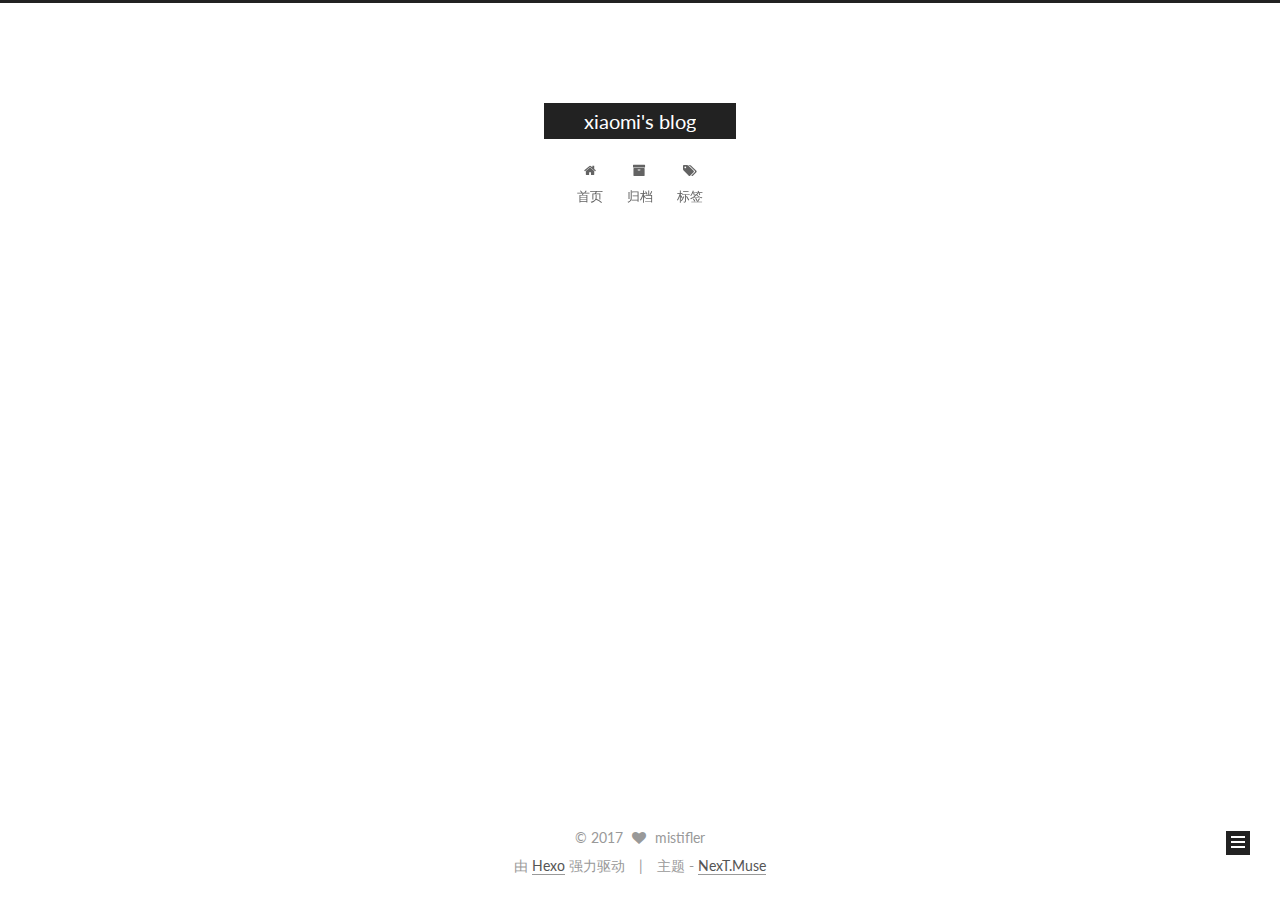
<file: index.html>
<!DOCTYPE html>



  


<html class="theme-next muse use-motion" lang="zh-Hans">
<head>
  <meta charset="UTF-8"/>
<meta http-equiv="X-UA-Compatible" content="IE=edge" />
<meta name="viewport" content="width=device-width, initial-scale=1, maximum-scale=1"/>
<meta name="theme-color" content="#222">









<meta http-equiv="Cache-Control" content="no-transform" />
<meta http-equiv="Cache-Control" content="no-siteapp" />















  
  
  <link href="/lib/fancybox/source/jquery.fancybox.css?v=2.1.5" rel="stylesheet" type="text/css" />




  
  
  
  

  
    
    
  

  

  

  

  

  
    
    
    <link href="//fonts.googleapis.com/css?family=Lato:300,300italic,400,400italic,700,700italic&subset=latin,latin-ext" rel="stylesheet" type="text/css">
  






<link href="/lib/font-awesome/css/font-awesome.min.css?v=4.6.2" rel="stylesheet" type="text/css" />

<link href="/css/main.css?v=5.1.2" rel="stylesheet" type="text/css" />


  <meta name="keywords" content="Hexo, NexT" />








  <link rel="shortcut icon" type="image/x-icon" href="/favicon.ico?v=5.1.2" />






<meta property="og:type" content="website">
<meta property="og:title" content="xiaomi&#39;s blog">
<meta property="og:url" content="http://yoursite.com/index.html">
<meta property="og:site_name" content="xiaomi&#39;s blog">
<meta property="og:locale" content="zh-Hans">
<meta name="twitter:card" content="summary">
<meta name="twitter:title" content="xiaomi&#39;s blog">



<script type="text/javascript" id="hexo.configurations">
  var NexT = window.NexT || {};
  var CONFIG = {
    root: '/',
    scheme: 'Muse',
    sidebar: {"position":"left","display":"post","offset":12,"offset_float":12,"b2t":false,"scrollpercent":false,"onmobile":false},
    fancybox: true,
    tabs: true,
    motion: true,
    duoshuo: {
      userId: '0',
      author: '博主'
    },
    algolia: {
      applicationID: '',
      apiKey: '',
      indexName: '',
      hits: {"per_page":10},
      labels: {"input_placeholder":"Search for Posts","hits_empty":"We didn't find any results for the search: ${query}","hits_stats":"${hits} results found in ${time} ms"}
    }
  };
</script>



  <link rel="canonical" href="http://yoursite.com/"/>





  <title>xiaomi's blog</title>
  














</head>

<body itemscope itemtype="http://schema.org/WebPage" lang="zh-Hans">

  
  
    
  

  <div class="container sidebar-position-left 
   page-home 
 ">
    <div class="headband"></div>

    <header id="header" class="header" itemscope itemtype="http://schema.org/WPHeader">
      <div class="header-inner"><div class="site-brand-wrapper">
  <div class="site-meta ">
    

    <div class="custom-logo-site-title">
      <a href="/"  class="brand" rel="start">
        <span class="logo-line-before"><i></i></span>
        <span class="site-title">xiaomi's blog</span>
        <span class="logo-line-after"><i></i></span>
      </a>
    </div>
      
        <p class="site-subtitle"></p>
      
  </div>

  <div class="site-nav-toggle">
    <button>
      <span class="btn-bar"></span>
      <span class="btn-bar"></span>
      <span class="btn-bar"></span>
    </button>
  </div>
</div>

<nav class="site-nav">
  

  
    <ul id="menu" class="menu">
      
        
        <li class="menu-item menu-item-home">
          <a href="/" rel="section">
            
              <i class="menu-item-icon fa fa-fw fa-home"></i> <br />
            
            首页
          </a>
        </li>
      
        
        <li class="menu-item menu-item-archives">
          <a href="/archives/" rel="section">
            
              <i class="menu-item-icon fa fa-fw fa-archive"></i> <br />
            
            归档
          </a>
        </li>
      
        
        <li class="menu-item menu-item-tags">
          <a href="/tags/" rel="section">
            
              <i class="menu-item-icon fa fa-fw fa-tags"></i> <br />
            
            标签
          </a>
        </li>
      

      
    </ul>
  

  
</nav>



 </div>
    </header>

    <main id="main" class="main">
      <div class="main-inner">
        <div class="content-wrap">
          <div id="content" class="content">
            
  <section id="posts" class="posts-expand">
    
      

  

  
  
  

  <article class="post post-type-normal" itemscope itemtype="http://schema.org/Article">
  
  
  
  <div class="post-block">
    <link itemprop="mainEntityOfPage" href="http://yoursite.com/2017/08/28/hello-world/">

    <span hidden itemprop="author" itemscope itemtype="http://schema.org/Person">
      <meta itemprop="name" content="mistifler">
      <meta itemprop="description" content="">
      <meta itemprop="image" content="/images/avatar.gif">
    </span>

    <span hidden itemprop="publisher" itemscope itemtype="http://schema.org/Organization">
      <meta itemprop="name" content="xiaomi's blog">
    </span>

    
      <header class="post-header">

        
        
          <h1 class="post-title" itemprop="name headline">
                
                <a class="post-title-link" href="/2017/08/28/hello-world/" itemprop="url">Hello xiaowei</a></h1>
        

        <div class="post-meta">
          <span class="post-time">
            
              <span class="post-meta-item-icon">
                <i class="fa fa-calendar-o"></i>
              </span>
              
                <span class="post-meta-item-text">发表于</span>
              
              <time title="创建于" itemprop="dateCreated datePublished" datetime="2017-08-28T23:30:36+08:00">
                2017-08-28
              </time>
            

            

            
          </span>

          

          
            
          

          
          

          

          

          

        </div>
      </header>
    

    
    
    
    <div class="post-body" itemprop="articleBody">

      
      

      
        
          
            <p>Nice to Meet U !</p>

          
        
      
    </div>
    
    
    

    

    

    

    <footer class="post-footer">
      

      

      

      
      
        <div class="post-eof"></div>
      
    </footer>
  </div>
  
  
  
  </article>


    
  </section>

  


          </div>
          


          

        </div>
        
          
  
  <div class="sidebar-toggle">
    <div class="sidebar-toggle-line-wrap">
      <span class="sidebar-toggle-line sidebar-toggle-line-first"></span>
      <span class="sidebar-toggle-line sidebar-toggle-line-middle"></span>
      <span class="sidebar-toggle-line sidebar-toggle-line-last"></span>
    </div>
  </div>

  <aside id="sidebar" class="sidebar">
    
    <div class="sidebar-inner">

      

      

      <section class="site-overview sidebar-panel sidebar-panel-active">
        <div class="site-author motion-element" itemprop="author" itemscope itemtype="http://schema.org/Person">
          <img class="site-author-image" itemprop="image"
               src="/images/avatar.gif"
               alt="mistifler" />
          <p class="site-author-name" itemprop="name">mistifler</p>
           
              <p class="site-description motion-element" itemprop="description"></p>
          
        </div>
        <nav class="site-state motion-element">

          
            <div class="site-state-item site-state-posts">
              <a href="/archives/">
                <span class="site-state-item-count">1</span>
                <span class="site-state-item-name">日志</span>
              </a>
            </div>
          

          

          

        </nav>

        

        <div class="links-of-author motion-element">
          
        </div>

        
        

        
        

        


      </section>

      

      

    </div>
  </aside>


        
      </div>
    </main>

    <footer id="footer" class="footer">
      <div class="footer-inner">
        <div class="copyright" >
  
  &copy; 
  <span itemprop="copyrightYear">2017</span>
  <span class="with-love">
    <i class="fa fa-heart"></i>
  </span>
  <span class="author" itemprop="copyrightHolder">mistifler</span>
</div>


<div class="powered-by">
  由 <a class="theme-link" href="https://hexo.io">Hexo</a> 强力驱动
</div>

<div class="theme-info">
  主题 -
  <a class="theme-link" href="https://github.com/iissnan/hexo-theme-next">
    NexT.Muse
  </a>
</div>


        

        
      </div>
    </footer>

    
      <div class="back-to-top">
        <i class="fa fa-arrow-up"></i>
        
      </div>
    

  </div>

  

<script type="text/javascript">
  if (Object.prototype.toString.call(window.Promise) !== '[object Function]') {
    window.Promise = null;
  }
</script>









  












  
  <script type="text/javascript" src="/lib/jquery/index.js?v=2.1.3"></script>

  
  <script type="text/javascript" src="/lib/fastclick/lib/fastclick.min.js?v=1.0.6"></script>

  
  <script type="text/javascript" src="/lib/jquery_lazyload/jquery.lazyload.js?v=1.9.7"></script>

  
  <script type="text/javascript" src="/lib/velocity/velocity.min.js?v=1.2.1"></script>

  
  <script type="text/javascript" src="/lib/velocity/velocity.ui.min.js?v=1.2.1"></script>

  
  <script type="text/javascript" src="/lib/fancybox/source/jquery.fancybox.pack.js?v=2.1.5"></script>


  


  <script type="text/javascript" src="/js/src/utils.js?v=5.1.2"></script>

  <script type="text/javascript" src="/js/src/motion.js?v=5.1.2"></script>



  
  

  
    <script type="text/javascript" src="/js/src/scrollspy.js?v=5.1.2"></script>
<script type="text/javascript" src="/js/src/post-details.js?v=5.1.2"></script>

  

  


  <script type="text/javascript" src="/js/src/bootstrap.js?v=5.1.2"></script>



  


  




	





  





  






  





  

  

  

  

  

  

</body>
</html>
</file>
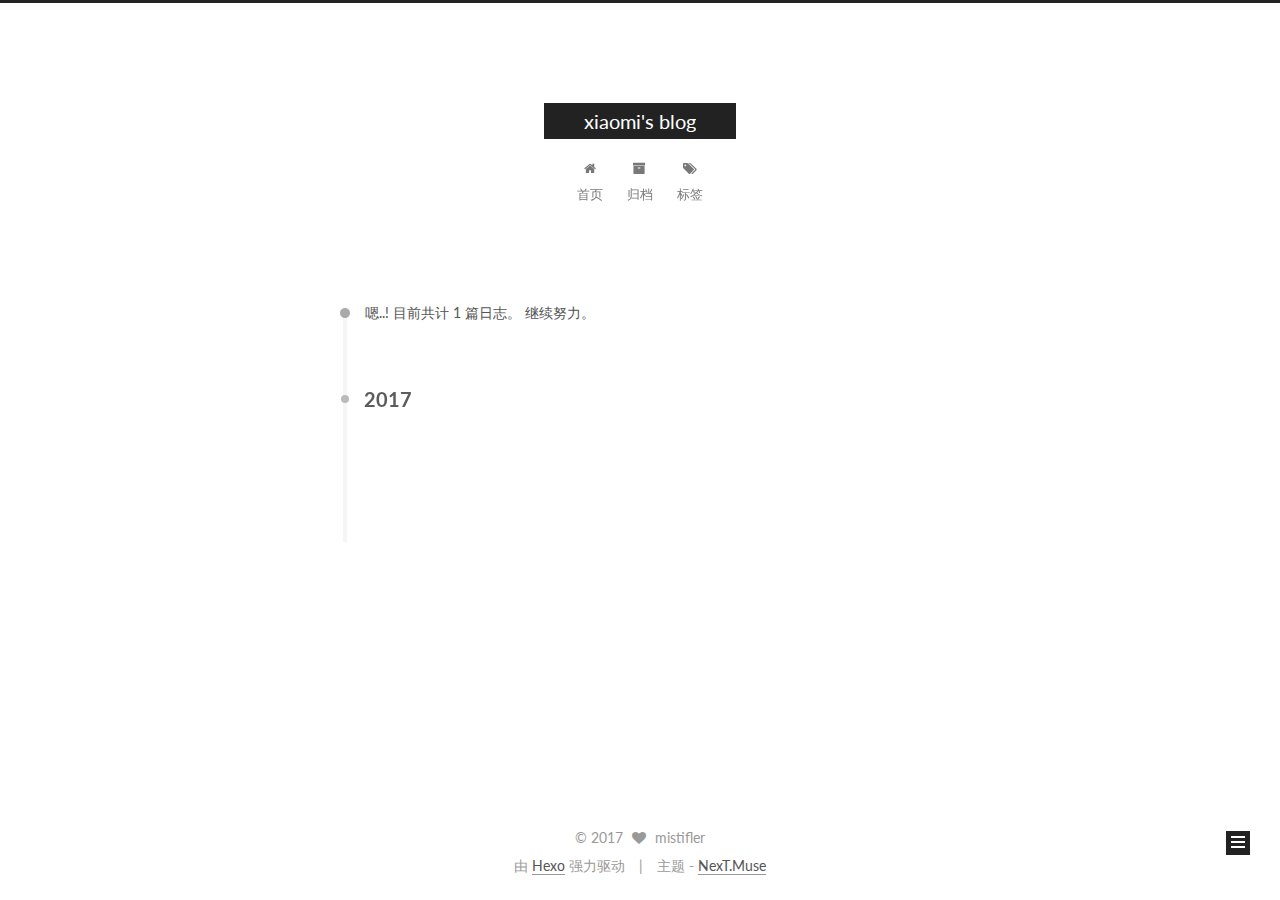
<file: archives/index.html>
<!DOCTYPE html>



  


<html class="theme-next muse use-motion" lang="zh-Hans">
<head>
  <meta charset="UTF-8"/>
<meta http-equiv="X-UA-Compatible" content="IE=edge" />
<meta name="viewport" content="width=device-width, initial-scale=1, maximum-scale=1"/>
<meta name="theme-color" content="#222">









<meta http-equiv="Cache-Control" content="no-transform" />
<meta http-equiv="Cache-Control" content="no-siteapp" />















  
  
  <link href="/lib/fancybox/source/jquery.fancybox.css?v=2.1.5" rel="stylesheet" type="text/css" />




  
  
  
  

  
    
    
  

  

  

  

  

  
    
    
    <link href="//fonts.googleapis.com/css?family=Lato:300,300italic,400,400italic,700,700italic&subset=latin,latin-ext" rel="stylesheet" type="text/css">
  






<link href="/lib/font-awesome/css/font-awesome.min.css?v=4.6.2" rel="stylesheet" type="text/css" />

<link href="/css/main.css?v=5.1.2" rel="stylesheet" type="text/css" />


  <meta name="keywords" content="Hexo, NexT" />








  <link rel="shortcut icon" type="image/x-icon" href="/favicon.ico?v=5.1.2" />






<meta property="og:type" content="website">
<meta property="og:title" content="xiaomi&#39;s blog">
<meta property="og:url" content="http://yoursite.com/archives/index.html">
<meta property="og:site_name" content="xiaomi&#39;s blog">
<meta property="og:locale" content="zh-Hans">
<meta name="twitter:card" content="summary">
<meta name="twitter:title" content="xiaomi&#39;s blog">



<script type="text/javascript" id="hexo.configurations">
  var NexT = window.NexT || {};
  var CONFIG = {
    root: '/',
    scheme: 'Muse',
    sidebar: {"position":"left","display":"post","offset":12,"offset_float":12,"b2t":false,"scrollpercent":false,"onmobile":false},
    fancybox: true,
    tabs: true,
    motion: true,
    duoshuo: {
      userId: '0',
      author: '博主'
    },
    algolia: {
      applicationID: '',
      apiKey: '',
      indexName: '',
      hits: {"per_page":10},
      labels: {"input_placeholder":"Search for Posts","hits_empty":"We didn't find any results for the search: ${query}","hits_stats":"${hits} results found in ${time} ms"}
    }
  };
</script>



  <link rel="canonical" href="http://yoursite.com/archives/"/>





  <title>归档 | xiaomi's blog</title>
  














</head>

<body itemscope itemtype="http://schema.org/WebPage" lang="zh-Hans">

  
  
    
  

  <div class="container sidebar-position-left  page-archive  ">
    <div class="headband"></div>

    <header id="header" class="header" itemscope itemtype="http://schema.org/WPHeader">
      <div class="header-inner"><div class="site-brand-wrapper">
  <div class="site-meta ">
    

    <div class="custom-logo-site-title">
      <a href="/"  class="brand" rel="start">
        <span class="logo-line-before"><i></i></span>
        <span class="site-title">xiaomi's blog</span>
        <span class="logo-line-after"><i></i></span>
      </a>
    </div>
      
        <p class="site-subtitle"></p>
      
  </div>

  <div class="site-nav-toggle">
    <button>
      <span class="btn-bar"></span>
      <span class="btn-bar"></span>
      <span class="btn-bar"></span>
    </button>
  </div>
</div>

<nav class="site-nav">
  

  
    <ul id="menu" class="menu">
      
        
        <li class="menu-item menu-item-home">
          <a href="/" rel="section">
            
              <i class="menu-item-icon fa fa-fw fa-home"></i> <br />
            
            首页
          </a>
        </li>
      
        
        <li class="menu-item menu-item-archives">
          <a href="/archives/" rel="section">
            
              <i class="menu-item-icon fa fa-fw fa-archive"></i> <br />
            
            归档
          </a>
        </li>
      
        
        <li class="menu-item menu-item-tags">
          <a href="/tags/" rel="section">
            
              <i class="menu-item-icon fa fa-fw fa-tags"></i> <br />
            
            标签
          </a>
        </li>
      

      
    </ul>
  

  
</nav>



 </div>
    </header>

    <main id="main" class="main">
      <div class="main-inner">
        <div class="content-wrap">
          <div id="content" class="content">
            

  
  
  
  <div class="post-block archive">
    <div id="posts" class="posts-collapse">
      <span class="archive-move-on"></span>

      <span class="archive-page-counter">
        
        
        
          
        
        嗯..! 目前共计 1 篇日志。 继续努力。
      </span>

      

        
        
        

        
          
          <div class="collection-title">
            <h2 class="archive-year motion-element" id="archive-year-2017">2017</h2>
          </div>
        
        

        

  <article class="post post-type-normal" itemscope itemtype="http://schema.org/Article">
    <header class="post-header">

      <h2 class="post-title">
        
            <a class="post-title-link" href="/2017/08/28/hello-world/" itemprop="url">
              
                <span itemprop="name">Hello xiaowei</span>
              
            </a>
        
      </h2>

      <div class="post-meta">
        <time class="post-time" itemprop="dateCreated"
              datetime="2017-08-28T23:30:36+08:00"
              content="2017-08-28" >
          08-28
        </time>
      </div>

    </header>
  </article>



      

    </div>
  </div>
  
  
  

  



          </div>
          


          

        </div>
        
          
  
  <div class="sidebar-toggle">
    <div class="sidebar-toggle-line-wrap">
      <span class="sidebar-toggle-line sidebar-toggle-line-first"></span>
      <span class="sidebar-toggle-line sidebar-toggle-line-middle"></span>
      <span class="sidebar-toggle-line sidebar-toggle-line-last"></span>
    </div>
  </div>

  <aside id="sidebar" class="sidebar">
    
    <div class="sidebar-inner">

      

      

      <section class="site-overview sidebar-panel sidebar-panel-active">
        <div class="site-author motion-element" itemprop="author" itemscope itemtype="http://schema.org/Person">
          <img class="site-author-image" itemprop="image"
               src="/images/avatar.gif"
               alt="mistifler" />
          <p class="site-author-name" itemprop="name">mistifler</p>
           
              <p class="site-description motion-element" itemprop="description"></p>
          
        </div>
        <nav class="site-state motion-element">

          
            <div class="site-state-item site-state-posts">
              <a href="/archives/">
                <span class="site-state-item-count">1</span>
                <span class="site-state-item-name">日志</span>
              </a>
            </div>
          

          

          

        </nav>

        

        <div class="links-of-author motion-element">
          
        </div>

        
        

        
        

        


      </section>

      

      

    </div>
  </aside>


        
      </div>
    </main>

    <footer id="footer" class="footer">
      <div class="footer-inner">
        <div class="copyright" >
  
  &copy; 
  <span itemprop="copyrightYear">2017</span>
  <span class="with-love">
    <i class="fa fa-heart"></i>
  </span>
  <span class="author" itemprop="copyrightHolder">mistifler</span>
</div>


<div class="powered-by">
  由 <a class="theme-link" href="https://hexo.io">Hexo</a> 强力驱动
</div>

<div class="theme-info">
  主题 -
  <a class="theme-link" href="https://github.com/iissnan/hexo-theme-next">
    NexT.Muse
  </a>
</div>


        

        
      </div>
    </footer>

    
      <div class="back-to-top">
        <i class="fa fa-arrow-up"></i>
        
      </div>
    

  </div>

  

<script type="text/javascript">
  if (Object.prototype.toString.call(window.Promise) !== '[object Function]') {
    window.Promise = null;
  }
</script>









  












  
  <script type="text/javascript" src="/lib/jquery/index.js?v=2.1.3"></script>

  
  <script type="text/javascript" src="/lib/fastclick/lib/fastclick.min.js?v=1.0.6"></script>

  
  <script type="text/javascript" src="/lib/jquery_lazyload/jquery.lazyload.js?v=1.9.7"></script>

  
  <script type="text/javascript" src="/lib/velocity/velocity.min.js?v=1.2.1"></script>

  
  <script type="text/javascript" src="/lib/velocity/velocity.ui.min.js?v=1.2.1"></script>

  
  <script type="text/javascript" src="/lib/fancybox/source/jquery.fancybox.pack.js?v=2.1.5"></script>


  


  <script type="text/javascript" src="/js/src/utils.js?v=5.1.2"></script>

  <script type="text/javascript" src="/js/src/motion.js?v=5.1.2"></script>



  
  

  
  
    <script type="text/javascript" id="motion.page.archive">
      $('.archive-year').velocity('transition.slideLeftIn');
    </script>
  


  


  <script type="text/javascript" src="/js/src/bootstrap.js?v=5.1.2"></script>



  


  




	





  





  






  





  

  

  

  

  

  

</body>
</html>
</file>
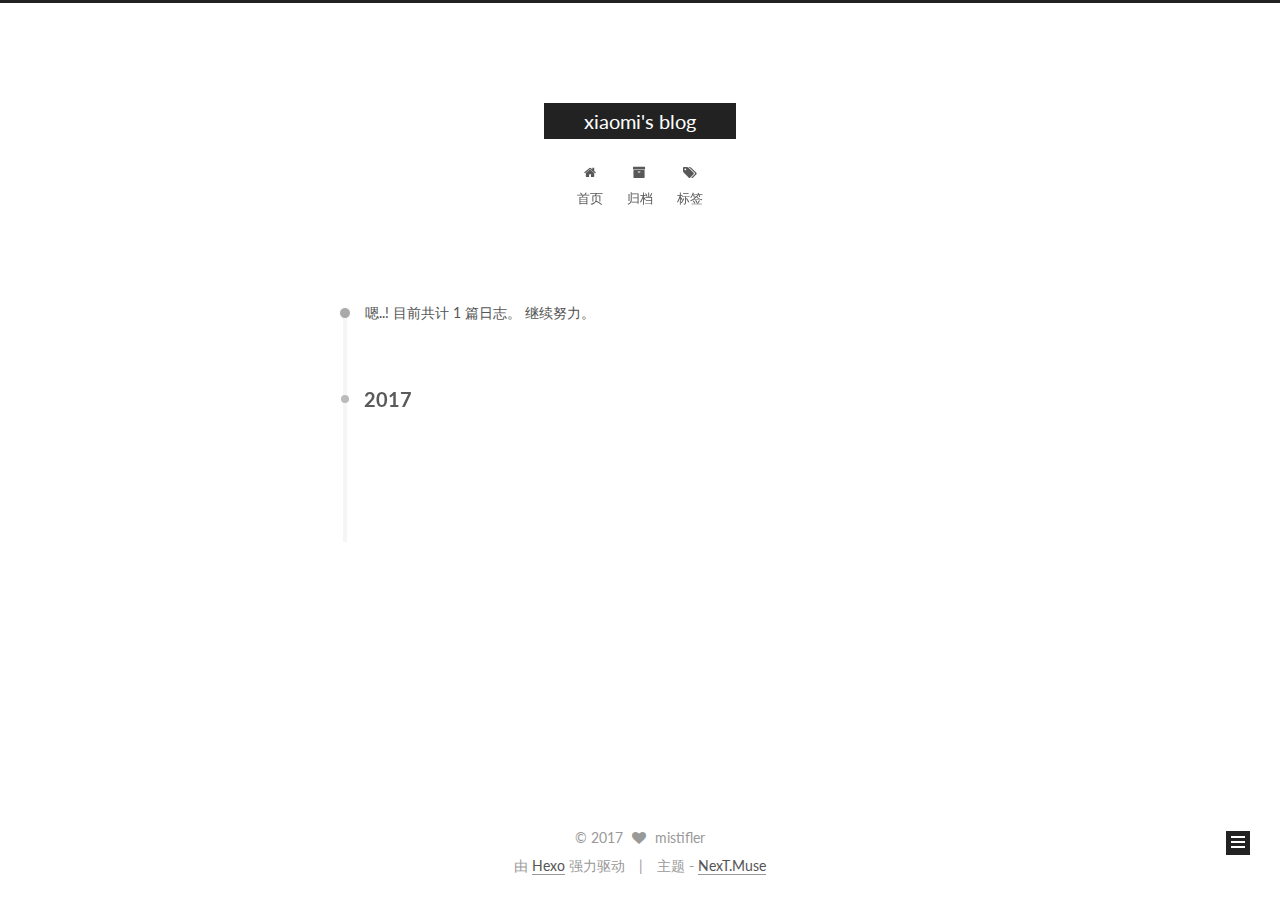
<file: archives/2017/index.html>
<!DOCTYPE html>



  


<html class="theme-next muse use-motion" lang="zh-Hans">
<head>
  <meta charset="UTF-8"/>
<meta http-equiv="X-UA-Compatible" content="IE=edge" />
<meta name="viewport" content="width=device-width, initial-scale=1, maximum-scale=1"/>
<meta name="theme-color" content="#222">









<meta http-equiv="Cache-Control" content="no-transform" />
<meta http-equiv="Cache-Control" content="no-siteapp" />















  
  
  <link href="/lib/fancybox/source/jquery.fancybox.css?v=2.1.5" rel="stylesheet" type="text/css" />




  
  
  
  

  
    
    
  

  

  

  

  

  
    
    
    <link href="//fonts.googleapis.com/css?family=Lato:300,300italic,400,400italic,700,700italic&subset=latin,latin-ext" rel="stylesheet" type="text/css">
  






<link href="/lib/font-awesome/css/font-awesome.min.css?v=4.6.2" rel="stylesheet" type="text/css" />

<link href="/css/main.css?v=5.1.2" rel="stylesheet" type="text/css" />


  <meta name="keywords" content="Hexo, NexT" />








  <link rel="shortcut icon" type="image/x-icon" href="/favicon.ico?v=5.1.2" />






<meta property="og:type" content="website">
<meta property="og:title" content="xiaomi&#39;s blog">
<meta property="og:url" content="http://yoursite.com/archives/2017/index.html">
<meta property="og:site_name" content="xiaomi&#39;s blog">
<meta property="og:locale" content="zh-Hans">
<meta name="twitter:card" content="summary">
<meta name="twitter:title" content="xiaomi&#39;s blog">



<script type="text/javascript" id="hexo.configurations">
  var NexT = window.NexT || {};
  var CONFIG = {
    root: '/',
    scheme: 'Muse',
    sidebar: {"position":"left","display":"post","offset":12,"offset_float":12,"b2t":false,"scrollpercent":false,"onmobile":false},
    fancybox: true,
    tabs: true,
    motion: true,
    duoshuo: {
      userId: '0',
      author: '博主'
    },
    algolia: {
      applicationID: '',
      apiKey: '',
      indexName: '',
      hits: {"per_page":10},
      labels: {"input_placeholder":"Search for Posts","hits_empty":"We didn't find any results for the search: ${query}","hits_stats":"${hits} results found in ${time} ms"}
    }
  };
</script>



  <link rel="canonical" href="http://yoursite.com/archives/2017/"/>





  <title>归档 | xiaomi's blog</title>
  














</head>

<body itemscope itemtype="http://schema.org/WebPage" lang="zh-Hans">

  
  
    
  

  <div class="container sidebar-position-left  page-archive  ">
    <div class="headband"></div>

    <header id="header" class="header" itemscope itemtype="http://schema.org/WPHeader">
      <div class="header-inner"><div class="site-brand-wrapper">
  <div class="site-meta ">
    

    <div class="custom-logo-site-title">
      <a href="/"  class="brand" rel="start">
        <span class="logo-line-before"><i></i></span>
        <span class="site-title">xiaomi's blog</span>
        <span class="logo-line-after"><i></i></span>
      </a>
    </div>
      
        <p class="site-subtitle"></p>
      
  </div>

  <div class="site-nav-toggle">
    <button>
      <span class="btn-bar"></span>
      <span class="btn-bar"></span>
      <span class="btn-bar"></span>
    </button>
  </div>
</div>

<nav class="site-nav">
  

  
    <ul id="menu" class="menu">
      
        
        <li class="menu-item menu-item-home">
          <a href="/" rel="section">
            
              <i class="menu-item-icon fa fa-fw fa-home"></i> <br />
            
            首页
          </a>
        </li>
      
        
        <li class="menu-item menu-item-archives">
          <a href="/archives/" rel="section">
            
              <i class="menu-item-icon fa fa-fw fa-archive"></i> <br />
            
            归档
          </a>
        </li>
      
        
        <li class="menu-item menu-item-tags">
          <a href="/tags/" rel="section">
            
              <i class="menu-item-icon fa fa-fw fa-tags"></i> <br />
            
            标签
          </a>
        </li>
      

      
    </ul>
  

  
</nav>



 </div>
    </header>

    <main id="main" class="main">
      <div class="main-inner">
        <div class="content-wrap">
          <div id="content" class="content">
            

  
  
  
  <div class="post-block archive">
    <div id="posts" class="posts-collapse">
      <span class="archive-move-on"></span>

      <span class="archive-page-counter">
        
        
        
          
        
        嗯..! 目前共计 1 篇日志。 继续努力。
      </span>

      

        
        
        

        
          
          <div class="collection-title">
            <h2 class="archive-year motion-element" id="archive-year-2017">2017</h2>
          </div>
        
        

        

  <article class="post post-type-normal" itemscope itemtype="http://schema.org/Article">
    <header class="post-header">

      <h2 class="post-title">
        
            <a class="post-title-link" href="/2017/08/28/hello-world/" itemprop="url">
              
                <span itemprop="name">Hello xiaowei</span>
              
            </a>
        
      </h2>

      <div class="post-meta">
        <time class="post-time" itemprop="dateCreated"
              datetime="2017-08-28T23:30:36+08:00"
              content="2017-08-28" >
          08-28
        </time>
      </div>

    </header>
  </article>



      

    </div>
  </div>
  
  
  

  



          </div>
          


          

        </div>
        
          
  
  <div class="sidebar-toggle">
    <div class="sidebar-toggle-line-wrap">
      <span class="sidebar-toggle-line sidebar-toggle-line-first"></span>
      <span class="sidebar-toggle-line sidebar-toggle-line-middle"></span>
      <span class="sidebar-toggle-line sidebar-toggle-line-last"></span>
    </div>
  </div>

  <aside id="sidebar" class="sidebar">
    
    <div class="sidebar-inner">

      

      

      <section class="site-overview sidebar-panel sidebar-panel-active">
        <div class="site-author motion-element" itemprop="author" itemscope itemtype="http://schema.org/Person">
          <img class="site-author-image" itemprop="image"
               src="/images/avatar.gif"
               alt="mistifler" />
          <p class="site-author-name" itemprop="name">mistifler</p>
           
              <p class="site-description motion-element" itemprop="description"></p>
          
        </div>
        <nav class="site-state motion-element">

          
            <div class="site-state-item site-state-posts">
              <a href="/archives/">
                <span class="site-state-item-count">1</span>
                <span class="site-state-item-name">日志</span>
              </a>
            </div>
          

          

          

        </nav>

        

        <div class="links-of-author motion-element">
          
        </div>

        
        

        
        

        


      </section>

      

      

    </div>
  </aside>


        
      </div>
    </main>

    <footer id="footer" class="footer">
      <div class="footer-inner">
        <div class="copyright" >
  
  &copy; 
  <span itemprop="copyrightYear">2017</span>
  <span class="with-love">
    <i class="fa fa-heart"></i>
  </span>
  <span class="author" itemprop="copyrightHolder">mistifler</span>
</div>


<div class="powered-by">
  由 <a class="theme-link" href="https://hexo.io">Hexo</a> 强力驱动
</div>

<div class="theme-info">
  主题 -
  <a class="theme-link" href="https://github.com/iissnan/hexo-theme-next">
    NexT.Muse
  </a>
</div>


        

        
      </div>
    </footer>

    
      <div class="back-to-top">
        <i class="fa fa-arrow-up"></i>
        
      </div>
    

  </div>

  

<script type="text/javascript">
  if (Object.prototype.toString.call(window.Promise) !== '[object Function]') {
    window.Promise = null;
  }
</script>









  












  
  <script type="text/javascript" src="/lib/jquery/index.js?v=2.1.3"></script>

  
  <script type="text/javascript" src="/lib/fastclick/lib/fastclick.min.js?v=1.0.6"></script>

  
  <script type="text/javascript" src="/lib/jquery_lazyload/jquery.lazyload.js?v=1.9.7"></script>

  
  <script type="text/javascript" src="/lib/velocity/velocity.min.js?v=1.2.1"></script>

  
  <script type="text/javascript" src="/lib/velocity/velocity.ui.min.js?v=1.2.1"></script>

  
  <script type="text/javascript" src="/lib/fancybox/source/jquery.fancybox.pack.js?v=2.1.5"></script>


  


  <script type="text/javascript" src="/js/src/utils.js?v=5.1.2"></script>

  <script type="text/javascript" src="/js/src/motion.js?v=5.1.2"></script>



  
  

  
  
    <script type="text/javascript" id="motion.page.archive">
      $('.archive-year').velocity('transition.slideLeftIn');
    </script>
  


  


  <script type="text/javascript" src="/js/src/bootstrap.js?v=5.1.2"></script>



  


  




	





  





  






  





  

  

  

  

  

  

</body>
</html>
</file>
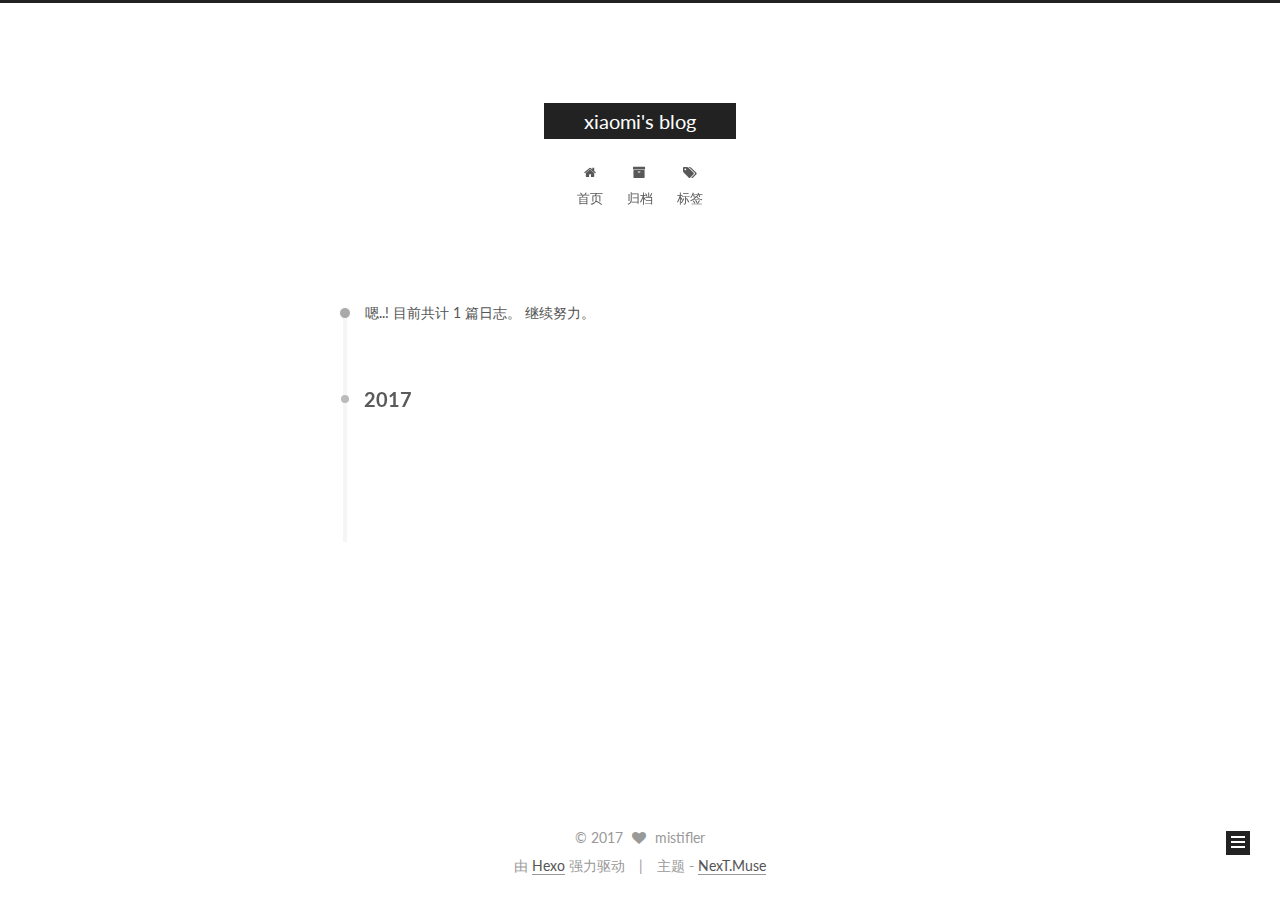
<file: archives/2017/08/index.html>
<!DOCTYPE html>



  


<html class="theme-next muse use-motion" lang="zh-Hans">
<head>
  <meta charset="UTF-8"/>
<meta http-equiv="X-UA-Compatible" content="IE=edge" />
<meta name="viewport" content="width=device-width, initial-scale=1, maximum-scale=1"/>
<meta name="theme-color" content="#222">









<meta http-equiv="Cache-Control" content="no-transform" />
<meta http-equiv="Cache-Control" content="no-siteapp" />















  
  
  <link href="/lib/fancybox/source/jquery.fancybox.css?v=2.1.5" rel="stylesheet" type="text/css" />




  
  
  
  

  
    
    
  

  

  

  

  

  
    
    
    <link href="//fonts.googleapis.com/css?family=Lato:300,300italic,400,400italic,700,700italic&subset=latin,latin-ext" rel="stylesheet" type="text/css">
  






<link href="/lib/font-awesome/css/font-awesome.min.css?v=4.6.2" rel="stylesheet" type="text/css" />

<link href="/css/main.css?v=5.1.2" rel="stylesheet" type="text/css" />


  <meta name="keywords" content="Hexo, NexT" />








  <link rel="shortcut icon" type="image/x-icon" href="/favicon.ico?v=5.1.2" />






<meta property="og:type" content="website">
<meta property="og:title" content="xiaomi&#39;s blog">
<meta property="og:url" content="http://yoursite.com/archives/2017/08/index.html">
<meta property="og:site_name" content="xiaomi&#39;s blog">
<meta property="og:locale" content="zh-Hans">
<meta name="twitter:card" content="summary">
<meta name="twitter:title" content="xiaomi&#39;s blog">



<script type="text/javascript" id="hexo.configurations">
  var NexT = window.NexT || {};
  var CONFIG = {
    root: '/',
    scheme: 'Muse',
    sidebar: {"position":"left","display":"post","offset":12,"offset_float":12,"b2t":false,"scrollpercent":false,"onmobile":false},
    fancybox: true,
    tabs: true,
    motion: true,
    duoshuo: {
      userId: '0',
      author: '博主'
    },
    algolia: {
      applicationID: '',
      apiKey: '',
      indexName: '',
      hits: {"per_page":10},
      labels: {"input_placeholder":"Search for Posts","hits_empty":"We didn't find any results for the search: ${query}","hits_stats":"${hits} results found in ${time} ms"}
    }
  };
</script>



  <link rel="canonical" href="http://yoursite.com/archives/2017/08/"/>





  <title>归档 | xiaomi's blog</title>
  














</head>

<body itemscope itemtype="http://schema.org/WebPage" lang="zh-Hans">

  
  
    
  

  <div class="container sidebar-position-left  page-archive  ">
    <div class="headband"></div>

    <header id="header" class="header" itemscope itemtype="http://schema.org/WPHeader">
      <div class="header-inner"><div class="site-brand-wrapper">
  <div class="site-meta ">
    

    <div class="custom-logo-site-title">
      <a href="/"  class="brand" rel="start">
        <span class="logo-line-before"><i></i></span>
        <span class="site-title">xiaomi's blog</span>
        <span class="logo-line-after"><i></i></span>
      </a>
    </div>
      
        <p class="site-subtitle"></p>
      
  </div>

  <div class="site-nav-toggle">
    <button>
      <span class="btn-bar"></span>
      <span class="btn-bar"></span>
      <span class="btn-bar"></span>
    </button>
  </div>
</div>

<nav class="site-nav">
  

  
    <ul id="menu" class="menu">
      
        
        <li class="menu-item menu-item-home">
          <a href="/" rel="section">
            
              <i class="menu-item-icon fa fa-fw fa-home"></i> <br />
            
            首页
          </a>
        </li>
      
        
        <li class="menu-item menu-item-archives">
          <a href="/archives/" rel="section">
            
              <i class="menu-item-icon fa fa-fw fa-archive"></i> <br />
            
            归档
          </a>
        </li>
      
        
        <li class="menu-item menu-item-tags">
          <a href="/tags/" rel="section">
            
              <i class="menu-item-icon fa fa-fw fa-tags"></i> <br />
            
            标签
          </a>
        </li>
      

      
    </ul>
  

  
</nav>



 </div>
    </header>

    <main id="main" class="main">
      <div class="main-inner">
        <div class="content-wrap">
          <div id="content" class="content">
            

  
  
  
  <div class="post-block archive">
    <div id="posts" class="posts-collapse">
      <span class="archive-move-on"></span>

      <span class="archive-page-counter">
        
        
        
          
        
        嗯..! 目前共计 1 篇日志。 继续努力。
      </span>

      

        
        
        

        
          
          <div class="collection-title">
            <h2 class="archive-year motion-element" id="archive-year-2017">2017</h2>
          </div>
        
        

        

  <article class="post post-type-normal" itemscope itemtype="http://schema.org/Article">
    <header class="post-header">

      <h2 class="post-title">
        
            <a class="post-title-link" href="/2017/08/28/hello-world/" itemprop="url">
              
                <span itemprop="name">Hello xiaowei</span>
              
            </a>
        
      </h2>

      <div class="post-meta">
        <time class="post-time" itemprop="dateCreated"
              datetime="2017-08-28T23:30:36+08:00"
              content="2017-08-28" >
          08-28
        </time>
      </div>

    </header>
  </article>



      

    </div>
  </div>
  
  
  

  



          </div>
          


          

        </div>
        
          
  
  <div class="sidebar-toggle">
    <div class="sidebar-toggle-line-wrap">
      <span class="sidebar-toggle-line sidebar-toggle-line-first"></span>
      <span class="sidebar-toggle-line sidebar-toggle-line-middle"></span>
      <span class="sidebar-toggle-line sidebar-toggle-line-last"></span>
    </div>
  </div>

  <aside id="sidebar" class="sidebar">
    
    <div class="sidebar-inner">

      

      

      <section class="site-overview sidebar-panel sidebar-panel-active">
        <div class="site-author motion-element" itemprop="author" itemscope itemtype="http://schema.org/Person">
          <img class="site-author-image" itemprop="image"
               src="/images/avatar.gif"
               alt="mistifler" />
          <p class="site-author-name" itemprop="name">mistifler</p>
           
              <p class="site-description motion-element" itemprop="description"></p>
          
        </div>
        <nav class="site-state motion-element">

          
            <div class="site-state-item site-state-posts">
              <a href="/archives/">
                <span class="site-state-item-count">1</span>
                <span class="site-state-item-name">日志</span>
              </a>
            </div>
          

          

          

        </nav>

        

        <div class="links-of-author motion-element">
          
        </div>

        
        

        
        

        


      </section>

      

      

    </div>
  </aside>


        
      </div>
    </main>

    <footer id="footer" class="footer">
      <div class="footer-inner">
        <div class="copyright" >
  
  &copy; 
  <span itemprop="copyrightYear">2017</span>
  <span class="with-love">
    <i class="fa fa-heart"></i>
  </span>
  <span class="author" itemprop="copyrightHolder">mistifler</span>
</div>


<div class="powered-by">
  由 <a class="theme-link" href="https://hexo.io">Hexo</a> 强力驱动
</div>

<div class="theme-info">
  主题 -
  <a class="theme-link" href="https://github.com/iissnan/hexo-theme-next">
    NexT.Muse
  </a>
</div>


        

        
      </div>
    </footer>

    
      <div class="back-to-top">
        <i class="fa fa-arrow-up"></i>
        
      </div>
    

  </div>

  

<script type="text/javascript">
  if (Object.prototype.toString.call(window.Promise) !== '[object Function]') {
    window.Promise = null;
  }
</script>









  












  
  <script type="text/javascript" src="/lib/jquery/index.js?v=2.1.3"></script>

  
  <script type="text/javascript" src="/lib/fastclick/lib/fastclick.min.js?v=1.0.6"></script>

  
  <script type="text/javascript" src="/lib/jquery_lazyload/jquery.lazyload.js?v=1.9.7"></script>

  
  <script type="text/javascript" src="/lib/velocity/velocity.min.js?v=1.2.1"></script>

  
  <script type="text/javascript" src="/lib/velocity/velocity.ui.min.js?v=1.2.1"></script>

  
  <script type="text/javascript" src="/lib/fancybox/source/jquery.fancybox.pack.js?v=2.1.5"></script>


  


  <script type="text/javascript" src="/js/src/utils.js?v=5.1.2"></script>

  <script type="text/javascript" src="/js/src/motion.js?v=5.1.2"></script>



  
  

  
  
    <script type="text/javascript" id="motion.page.archive">
      $('.archive-year').velocity('transition.slideLeftIn');
    </script>
  


  


  <script type="text/javascript" src="/js/src/bootstrap.js?v=5.1.2"></script>



  


  




	





  





  






  





  

  

  

  

  

  

</body>
</html>
</file>
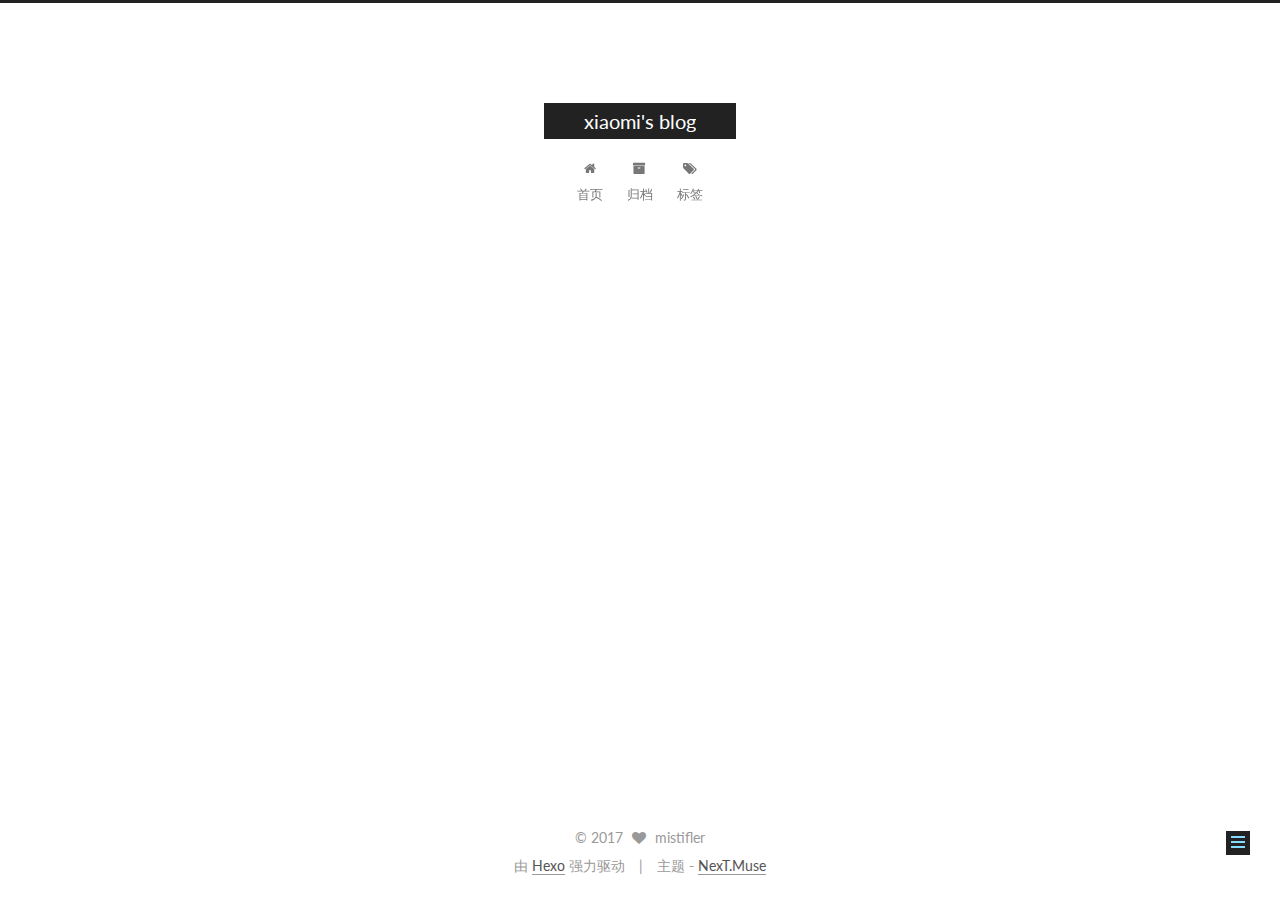
<file: 2017/08/28/hello-world/index.html>
<!DOCTYPE html>



  


<html class="theme-next muse use-motion" lang="zh-Hans">
<head>
  <meta charset="UTF-8"/>
<meta http-equiv="X-UA-Compatible" content="IE=edge" />
<meta name="viewport" content="width=device-width, initial-scale=1, maximum-scale=1"/>
<meta name="theme-color" content="#222">









<meta http-equiv="Cache-Control" content="no-transform" />
<meta http-equiv="Cache-Control" content="no-siteapp" />















  
  
  <link href="/lib/fancybox/source/jquery.fancybox.css?v=2.1.5" rel="stylesheet" type="text/css" />




  
  
  
  

  
    
    
  

  

  

  

  

  
    
    
    <link href="//fonts.googleapis.com/css?family=Lato:300,300italic,400,400italic,700,700italic&subset=latin,latin-ext" rel="stylesheet" type="text/css">
  






<link href="/lib/font-awesome/css/font-awesome.min.css?v=4.6.2" rel="stylesheet" type="text/css" />

<link href="/css/main.css?v=5.1.2" rel="stylesheet" type="text/css" />


  <meta name="keywords" content="Hexo, NexT" />








  <link rel="shortcut icon" type="image/x-icon" href="/favicon.ico?v=5.1.2" />






<meta name="description" content="Nice to Meet U !">
<meta property="og:type" content="article">
<meta property="og:title" content="Hello xiaowei">
<meta property="og:url" content="http://yoursite.com/2017/08/28/hello-world/index.html">
<meta property="og:site_name" content="xiaomi&#39;s blog">
<meta property="og:description" content="Nice to Meet U !">
<meta property="og:locale" content="zh-Hans">
<meta property="og:updated_time" content="2017-08-28T15:57:49.561Z">
<meta name="twitter:card" content="summary">
<meta name="twitter:title" content="Hello xiaowei">
<meta name="twitter:description" content="Nice to Meet U !">



<script type="text/javascript" id="hexo.configurations">
  var NexT = window.NexT || {};
  var CONFIG = {
    root: '/',
    scheme: 'Muse',
    sidebar: {"position":"left","display":"post","offset":12,"offset_float":12,"b2t":false,"scrollpercent":false,"onmobile":false},
    fancybox: true,
    tabs: true,
    motion: true,
    duoshuo: {
      userId: '0',
      author: '博主'
    },
    algolia: {
      applicationID: '',
      apiKey: '',
      indexName: '',
      hits: {"per_page":10},
      labels: {"input_placeholder":"Search for Posts","hits_empty":"We didn't find any results for the search: ${query}","hits_stats":"${hits} results found in ${time} ms"}
    }
  };
</script>



  <link rel="canonical" href="http://yoursite.com/2017/08/28/hello-world/"/>





  <title>Hello xiaowei | xiaomi's blog</title>
  














</head>

<body itemscope itemtype="http://schema.org/WebPage" lang="zh-Hans">

  
  
    
  

  <div class="container sidebar-position-left page-post-detail ">
    <div class="headband"></div>

    <header id="header" class="header" itemscope itemtype="http://schema.org/WPHeader">
      <div class="header-inner"><div class="site-brand-wrapper">
  <div class="site-meta ">
    

    <div class="custom-logo-site-title">
      <a href="/"  class="brand" rel="start">
        <span class="logo-line-before"><i></i></span>
        <span class="site-title">xiaomi's blog</span>
        <span class="logo-line-after"><i></i></span>
      </a>
    </div>
      
        <p class="site-subtitle"></p>
      
  </div>

  <div class="site-nav-toggle">
    <button>
      <span class="btn-bar"></span>
      <span class="btn-bar"></span>
      <span class="btn-bar"></span>
    </button>
  </div>
</div>

<nav class="site-nav">
  

  
    <ul id="menu" class="menu">
      
        
        <li class="menu-item menu-item-home">
          <a href="/" rel="section">
            
              <i class="menu-item-icon fa fa-fw fa-home"></i> <br />
            
            首页
          </a>
        </li>
      
        
        <li class="menu-item menu-item-archives">
          <a href="/archives/" rel="section">
            
              <i class="menu-item-icon fa fa-fw fa-archive"></i> <br />
            
            归档
          </a>
        </li>
      
        
        <li class="menu-item menu-item-tags">
          <a href="/tags/" rel="section">
            
              <i class="menu-item-icon fa fa-fw fa-tags"></i> <br />
            
            标签
          </a>
        </li>
      

      
    </ul>
  

  
</nav>



 </div>
    </header>

    <main id="main" class="main">
      <div class="main-inner">
        <div class="content-wrap">
          <div id="content" class="content">
            

  <div id="posts" class="posts-expand">
    

  

  
  
  

  <article class="post post-type-normal" itemscope itemtype="http://schema.org/Article">
  
  
  
  <div class="post-block">
    <link itemprop="mainEntityOfPage" href="http://yoursite.com/2017/08/28/hello-world/">

    <span hidden itemprop="author" itemscope itemtype="http://schema.org/Person">
      <meta itemprop="name" content="mistifler">
      <meta itemprop="description" content="">
      <meta itemprop="image" content="/images/avatar.gif">
    </span>

    <span hidden itemprop="publisher" itemscope itemtype="http://schema.org/Organization">
      <meta itemprop="name" content="xiaomi's blog">
    </span>

    
      <header class="post-header">

        
        
          <h1 class="post-title" itemprop="name headline">Hello xiaowei</h1>
        

        <div class="post-meta">
          <span class="post-time">
            
              <span class="post-meta-item-icon">
                <i class="fa fa-calendar-o"></i>
              </span>
              
                <span class="post-meta-item-text">发表于</span>
              
              <time title="创建于" itemprop="dateCreated datePublished" datetime="2017-08-28T23:30:36+08:00">
                2017-08-28
              </time>
            

            

            
          </span>

          

          
            
          

          
          

          

          

          

        </div>
      </header>
    

    
    
    
    <div class="post-body" itemprop="articleBody">

      
      

      
        <p>Nice to Meet U !</p>

      
    </div>
    
    
    

    

    

    

    <footer class="post-footer">
      

      
      
      

      

      
      
    </footer>
  </div>
  
  
  
  </article>



    <div class="post-spread">
      
    </div>
  </div>


          </div>
          


          
  <div class="comments" id="comments">
    
  </div>


        </div>
        
          
  
  <div class="sidebar-toggle">
    <div class="sidebar-toggle-line-wrap">
      <span class="sidebar-toggle-line sidebar-toggle-line-first"></span>
      <span class="sidebar-toggle-line sidebar-toggle-line-middle"></span>
      <span class="sidebar-toggle-line sidebar-toggle-line-last"></span>
    </div>
  </div>

  <aside id="sidebar" class="sidebar">
    
    <div class="sidebar-inner">

      

      

      <section class="site-overview sidebar-panel sidebar-panel-active">
        <div class="site-author motion-element" itemprop="author" itemscope itemtype="http://schema.org/Person">
          <img class="site-author-image" itemprop="image"
               src="/images/avatar.gif"
               alt="mistifler" />
          <p class="site-author-name" itemprop="name">mistifler</p>
           
              <p class="site-description motion-element" itemprop="description"></p>
          
        </div>
        <nav class="site-state motion-element">

          
            <div class="site-state-item site-state-posts">
              <a href="/archives/">
                <span class="site-state-item-count">1</span>
                <span class="site-state-item-name">日志</span>
              </a>
            </div>
          

          

          

        </nav>

        

        <div class="links-of-author motion-element">
          
        </div>

        
        

        
        

        


      </section>

      

      

    </div>
  </aside>


        
      </div>
    </main>

    <footer id="footer" class="footer">
      <div class="footer-inner">
        <div class="copyright" >
  
  &copy; 
  <span itemprop="copyrightYear">2017</span>
  <span class="with-love">
    <i class="fa fa-heart"></i>
  </span>
  <span class="author" itemprop="copyrightHolder">mistifler</span>
</div>


<div class="powered-by">
  由 <a class="theme-link" href="https://hexo.io">Hexo</a> 强力驱动
</div>

<div class="theme-info">
  主题 -
  <a class="theme-link" href="https://github.com/iissnan/hexo-theme-next">
    NexT.Muse
  </a>
</div>


        

        
      </div>
    </footer>

    
      <div class="back-to-top">
        <i class="fa fa-arrow-up"></i>
        
      </div>
    

  </div>

  

<script type="text/javascript">
  if (Object.prototype.toString.call(window.Promise) !== '[object Function]') {
    window.Promise = null;
  }
</script>









  












  
  <script type="text/javascript" src="/lib/jquery/index.js?v=2.1.3"></script>

  
  <script type="text/javascript" src="/lib/fastclick/lib/fastclick.min.js?v=1.0.6"></script>

  
  <script type="text/javascript" src="/lib/jquery_lazyload/jquery.lazyload.js?v=1.9.7"></script>

  
  <script type="text/javascript" src="/lib/velocity/velocity.min.js?v=1.2.1"></script>

  
  <script type="text/javascript" src="/lib/velocity/velocity.ui.min.js?v=1.2.1"></script>

  
  <script type="text/javascript" src="/lib/fancybox/source/jquery.fancybox.pack.js?v=2.1.5"></script>


  


  <script type="text/javascript" src="/js/src/utils.js?v=5.1.2"></script>

  <script type="text/javascript" src="/js/src/motion.js?v=5.1.2"></script>



  
  

  
  <script type="text/javascript" src="/js/src/scrollspy.js?v=5.1.2"></script>
<script type="text/javascript" src="/js/src/post-details.js?v=5.1.2"></script>



  


  <script type="text/javascript" src="/js/src/bootstrap.js?v=5.1.2"></script>



  


  




	





  





  






  





  

  

  

  

  

  

</body>
</html>
</file>
<file: css/main.css>
/* normalize.css v3.0.2 | MIT License | git.io/normalize */
html {
  font-family: sans-serif; /* 1 */
  -ms-text-size-adjust: 100%; /* 2 */
  -webkit-text-size-adjust: 100%; /* 2 */
}
body {
  margin: 0;
}
article,
aside,
details,
figcaption,
figure,
footer,
header,
hgroup,
main,
menu,
nav,
section,
summary {
  display: block;
}
audio,
canvas,
progress,
video {
  display: inline-block; /* 1 */
  vertical-align: baseline; /* 2 */
}
audio:not([controls]) {
  display: none;
  height: 0;
}
[hidden],
template {
  display: none;
}
a {
  background-color: transparent;
}
a:active,
a:hover {
  outline: 0;
}
abbr[title] {
  border-bottom: 1px dotted;
}
b,
strong {
  font-weight: bold;
}
dfn {
  font-style: italic;
}
h1 {
  font-size: 2em;
  margin: 0.67em 0;
}
mark {
  background: #ff0;
  color: #000;
}
small {
  font-size: 80%;
}
sub,
sup {
  font-size: 75%;
  line-height: 0;
  position: relative;
  vertical-align: baseline;
}
sup {
  top: -0.5em;
}
sub {
  bottom: -0.25em;
}
img {
  border: 0;
}
svg:not(:root) {
  overflow: hidden;
}
figure {
  margin: 1em 40px;
}
hr {
  -moz-box-sizing: content-box;
  box-sizing: content-box;
  height: 0;
}
pre {
  overflow: auto;
}
code,
kbd,
pre,
samp {
  font-family: monospace, monospace;
  font-size: 1em;
}
button,
input,
optgroup,
select,
textarea {
  color: inherit; /* 1 */
  font: inherit; /* 2 */
  margin: 0; /* 3 */
}
button {
  overflow: visible;
}
button,
select {
  text-transform: none;
}
button,
html input[type="button"],
input[type="reset"],
input[type="submit"] {
  -webkit-appearance: button; /* 2 */
  cursor: pointer; /* 3 */
}
button[disabled],
html input[disabled] {
  cursor: default;
}
button::-moz-focus-inner,
input::-moz-focus-inner {
  border: 0;
  padding: 0;
}
input {
  line-height: normal;
}
input[type="checkbox"],
input[type="radio"] {
  box-sizing: border-box; /* 1 */
  padding: 0; /* 2 */
}
input[type="number"]::-webkit-inner-spin-button,
input[type="number"]::-webkit-outer-spin-button {
  height: auto;
}
input[type="search"] {
  -webkit-appearance: textfield; /* 1 */
  -moz-box-sizing: content-box;
  -webkit-box-sizing: content-box; /* 2 */
  box-sizing: content-box;
}
input[type="search"]::-webkit-search-cancel-button,
input[type="search"]::-webkit-search-decoration {
  -webkit-appearance: none;
}
fieldset {
  border: 1px solid #c0c0c0;
  margin: 0 2px;
  padding: 0.35em 0.625em 0.75em;
}
legend {
  border: 0; /* 1 */
  padding: 0; /* 2 */
}
textarea {
  overflow: auto;
}
optgroup {
  font-weight: bold;
}
table {
  border-collapse: collapse;
  border-spacing: 0;
}
td,
th {
  padding: 0;
}
::selection {
  background: #262a30;
  color: #fff;
}
body {
  position: relative;
  font-family: 'Lato', "PingFang SC", "Microsoft YaHei", sans-serif;
  font-size: 14px;
  line-height: 2;
  color: #555;
  background: #fff;
}
@media (max-width: 767px) {
  body {
    padding-right: 0 !important;
  }
}
@media (min-width: 768px) and (max-width: 991px) {
  body {
    padding-right: 0 !important;
  }
}
@media (min-width: 1600px) {
  body {
    font-size: 16px;
  }
}
h1,
h2,
h3,
h4,
h5,
h6 {
  margin: 0;
  padding: 0;
  font-weight: bold;
  line-height: 1.5;
  font-family: 'Lato', "PingFang SC", "Microsoft YaHei", sans-serif;
}
h2,
h3,
h4,
h5,
h6 {
  margin: 20px 0 15px;
}
h1 {
  font-size: 22px;
}
@media (max-width: 767px) {
  h1 {
    font-size: 18px;
  }
}
h2 {
  font-size: 20px;
}
@media (max-width: 767px) {
  h2 {
    font-size: 16px;
  }
}
h3 {
  font-size: 18px;
}
@media (max-width: 767px) {
  h3 {
    font-size: 14px;
  }
}
h4 {
  font-size: 16px;
}
@media (max-width: 767px) {
  h4 {
    font-size: 12px;
  }
}
h5 {
  font-size: 14px;
}
@media (max-width: 767px) {
  h5 {
    font-size: 10px;
  }
}
h6 {
  font-size: 12px;
}
@media (max-width: 767px) {
  h6 {
    font-size: 8px;
  }
}
p {
  margin: 0 0 20px 0;
}
a {
  color: #555;
  text-decoration: none;
  border-bottom: 1px solid #999;
  word-wrap: break-word;
}
a:hover {
  color: #222;
  border-bottom-color: #222;
}
blockquote {
  margin: 0;
  padding: 0;
}
img {
  display: block;
  margin: auto;
  max-width: 100%;
  height: auto;
}
hr {
  margin: 40px 0;
  height: 3px;
  border: none;
  background-color: #ddd;
  background-image: repeating-linear-gradient(-45deg, #fff, #fff 4px, transparent 4px, transparent 8px);
}
blockquote {
  padding: 0 15px;
  color: #666;
  border-left: 4px solid #ddd;
}
blockquote cite::before {
  content: "-";
  padding: 0 5px;
}
dt {
  font-weight: 700;
}
dd {
  margin: 0;
  padding: 0;
}
.text-left {
  text-align: left;
}
.text-center {
  text-align: center;
}
.text-right {
  text-align: right;
}
.text-justify {
  text-align: justify;
}
.text-nowrap {
  white-space: nowrap;
}
.text-lowercase {
  text-transform: lowercase;
}
.text-uppercase {
  text-transform: uppercase;
}
.text-capitalize {
  text-transform: capitalize;
}
.center-block {
  display: block;
  margin-left: auto;
  margin-right: auto;
}
.clearfix:before,
.clearfix:after {
  content: " ";
  display: table;
}
.clearfix:after {
  clear: both;
}
.pullquote {
  width: 45%;
}
.pullquote.left {
  float: left;
  margin-left: 5px;
  margin-right: 10px;
}
.pullquote.right {
  float: right;
  margin-left: 10px;
  margin-right: 5px;
}
.affix.affix.affix {
  position: fixed;
}
.translation {
  margin-top: -20px;
  font-size: 14px;
  color: #999;
}
.scrollbar-measure {
  width: 100px;
  height: 100px;
  overflow: scroll;
  position: absolute;
  top: -9999px;
}
.use-motion .motion-element {
  opacity: 0;
}
table {
  margin: 20px 0;
  width: 100%;
  border-collapse: collapse;
  border-spacing: 0;
  border: 1px solid #ddd;
  font-size: 14px;
  table-layout: fixed;
  word-wrap: break-all;
}
table>tbody>tr:nth-of-type(odd) {
  background-color: #f9f9f9;
}
table>tbody>tr:hover {
  background-color: #f5f5f5;
}
caption,
th,
td {
  padding: 8px;
  text-align: left;
  vertical-align: middle;
  font-weight: normal;
}
th,
td {
  border-bottom: 3px solid #ddd;
  border-right: 1px solid #eee;
}
th {
  padding-bottom: 10px;
  font-weight: 700;
}
td {
  border-bottom-width: 1px;
}
html,
body {
  height: 100%;
}
.container {
  position: relative;
  min-height: 100%;
}
.header-inner {
  margin: 0 auto;
  padding: 100px 0 70px;
  width: 700px;
}
@media (min-width: 1600px) {
  .container .header-inner {
    width: 900px;
  }
}
.main {
  padding-bottom: 150px;
}
.main-inner {
  margin: 0 auto;
  width: 700px;
}
@media (min-width: 1600px) {
  .container .main-inner {
    width: 900px;
  }
}
.footer {
  position: absolute;
  left: 0;
  bottom: 0;
  width: 100%;
  min-height: 50px;
}
.footer-inner {
  box-sizing: border-box;
  margin: 20px auto;
  width: 700px;
}
@media (min-width: 1600px) {
  .container .footer-inner {
    width: 900px;
  }
}
pre,
.highlight {
  overflow: auto;
  margin: 20px 0;
  padding: 0;
  font-size: 13px;
  color: #4d4d4c;
  background: #f7f7f7;
  line-height: 1.6;
}
pre,
code {
  font-family: consolas, Menlo, "PingFang SC", "Microsoft YaHei", monospace;
}
code {
  padding: 2px 4px;
  word-wrap: break-word;
  color: #555;
  background: #eee;
  border-radius: 3px;
  font-size: 13px;
}
pre code {
  padding: 0;
  color: #4d4d4c;
  background: none;
  text-shadow: none;
}
.highlight {
  border-radius: 1px;
}
.highlight pre {
  border: none;
  margin: 0;
  padding: 10px 0;
}
.highlight table {
  margin: 0;
  width: auto;
  border: none;
}
.highlight td {
  border: none;
  padding: 0;
}
.highlight figcaption {
  font-size: 1em;
  color: #4d4d4c;
  line-height: 1em;
  margin-bottom: 1em;
}
.highlight figcaption:before,
.highlight figcaption:after {
  content: " ";
  display: table;
}
.highlight figcaption:after {
  clear: both;
}
.highlight figcaption a {
  float: right;
  color: #4d4d4c;
}
.highlight figcaption a:hover {
  border-bottom-color: #4d4d4c;
}
.highlight .gutter pre {
  padding-left: 10px;
  padding-right: 10px;
  color: #869194;
  text-align: right;
  background-color: #eff2f3;
}
.highlight .code pre {
  width: 100%;
  padding-left: 10px;
  padding-right: 10px;
  background-color: #f7f7f7;
}
.highlight .line {
  height: 20px;
}
.gutter {
  -webkit-user-select: none;
  -moz-user-select: none;
  -ms-user-select: none;
  user-select: none;
}
.gist table {
  width: auto;
}
.gist table td {
  border: none;
}
pre .deletion {
  background: #fdd;
}
pre .addition {
  background: #dfd;
}
pre .meta {
  color: #8959a8;
}
pre .comment {
  color: #8e908c;
}
pre .variable,
pre .attribute,
pre .tag,
pre .regexp,
pre .ruby .constant,
pre .xml .tag .title,
pre .xml .pi,
pre .xml .doctype,
pre .html .doctype,
pre .css .id,
pre .css .class,
pre .css .pseudo {
  color: #c82829;
}
pre .number,
pre .preprocessor,
pre .built_in,
pre .literal,
pre .params,
pre .constant,
pre .command {
  color: #f5871f;
}
pre .ruby .class .title,
pre .css .rules .attribute,
pre .string,
pre .value,
pre .inheritance,
pre .header,
pre .ruby .symbol,
pre .xml .cdata,
pre .special,
pre .number,
pre .formula {
  color: #718c00;
}
pre .title,
pre .css .hexcolor {
  color: #3e999f;
}
pre .function,
pre .python .decorator,
pre .python .title,
pre .ruby .function .title,
pre .ruby .title .keyword,
pre .perl .sub,
pre .javascript .title,
pre .coffeescript .title {
  color: #4271ae;
}
pre .keyword,
pre .javascript .function {
  color: #8959a8;
}
.full-image.full-image.full-image {
  border: none;
  max-width: 100%;
  width: auto;
  margin: 20px auto;
}
@media (min-width: 992px) {
  .full-image.full-image.full-image {
    max-width: none;
    width: 110%;
    margin: 25px -5%;
  }
}
.blockquote-center,
.page-home .post-type-quote blockquote,
.page-post-detail .post-type-quote blockquote {
  position: relative;
  margin: 40px 0;
  padding: 0;
  border-left: none;
  text-align: center;
}
.blockquote-center::before,
.page-home .post-type-quote blockquote::before,
.page-post-detail .post-type-quote blockquote::before,
.blockquote-center::after,
.page-home .post-type-quote blockquote::after,
.page-post-detail .post-type-quote blockquote::after {
  position: absolute;
  content: ' ';
  display: block;
  width: 100%;
  height: 24px;
  opacity: 0.2;
  background-repeat: no-repeat;
  background-position: 0 -6px;
  background-size: 22px 22px;
}
.blockquote-center::before,
.page-home .post-type-quote blockquote::before,
.page-post-detail .post-type-quote blockquote::before {
  top: -20px;
  background-image: url("../images/quote-l.svg");
  border-top: 1px solid #ccc;
}
.blockquote-center::after,
.page-home .post-type-quote blockquote::after,
.page-post-detail .post-type-quote blockquote::after {
  bottom: -20px;
  background-image: url("../images/quote-r.svg");
  border-bottom: 1px solid #ccc;
  background-position: 100% 8px;
}
.blockquote-center p,
.page-home .post-type-quote blockquote p,
.page-post-detail .post-type-quote blockquote p,
.blockquote-center div,
.page-home .post-type-quote blockquote div,
.page-post-detail .post-type-quote blockquote div {
  text-align: center;
}
.post .post-body .group-picture img {
  box-sizing: border-box;
  padding: 0 3px;
  border: none;
}
.post .group-picture-row {
  overflow: hidden;
  margin-top: 6px;
}
.post .group-picture-row:first-child {
  margin-top: 0;
}
.post .group-picture-column {
  float: left;
}
.page-post-detail .post-body .group-picture-column {
  float: none;
  margin-top: 10px;
  width: auto !important;
}
.page-post-detail .post-body .group-picture-column img {
  margin: 0 auto;
}
.page-archive .group-picture-container {
  overflow: hidden;
}
.page-archive .group-picture-row {
  float: left;
}
.page-archive .group-picture-row:first-child {
  margin-top: 6px;
}
.page-archive .group-picture-column {
  max-width: 150px;
  max-height: 150px;
}
.post-body .note {
  position: relative;
  padding: 15px;
  margin-bottom: 20px;
  border: 1px solid #eee;
  border-left-width: 5px;
  border-radius: 3px;
}
.post-body .note h2,
.post-body .note h3,
.post-body .note h4,
.post-body .note h5,
.post-body .note h6 {
  margin-top: 0;
  margin-bottom: 0;
  border-bottom: initial;
  padding-top: 0 !important;
}
.post-body .note p:first-child,
.post-body .note ul:first-child,
.post-body .note ol:first-child,
.post-body .note table:first-child,
.post-body .note pre:first-child,
.post-body .note blockquote:first-child {
  margin-top: 0;
}
.post-body .note p:last-child,
.post-body .note ul:last-child,
.post-body .note ol:last-child,
.post-body .note table:last-child,
.post-body .note pre:last-child,
.post-body .note blockquote:last-child {
  margin-bottom: 0;
}
.post-body .note.default {
  border-left-color: #777;
}
.post-body .note.default h2,
.post-body .note.default h3,
.post-body .note.default h4,
.post-body .note.default h5,
.post-body .note.default h6 {
  color: #777;
}
.post-body .note.primary {
  border-left-color: #6f42c1;
}
.post-body .note.primary h2,
.post-body .note.primary h3,
.post-body .note.primary h4,
.post-body .note.primary h5,
.post-body .note.primary h6 {
  color: #6f42c1;
}
.post-body .note.info {
  border-left-color: #428bca;
}
.post-body .note.info h2,
.post-body .note.info h3,
.post-body .note.info h4,
.post-body .note.info h5,
.post-body .note.info h6 {
  color: #428bca;
}
.post-body .note.success {
  border-left-color: #5cb85c;
}
.post-body .note.success h2,
.post-body .note.success h3,
.post-body .note.success h4,
.post-body .note.success h5,
.post-body .note.success h6 {
  color: #5cb85c;
}
.post-body .note.warning {
  border-left-color: #f0ad4e;
}
.post-body .note.warning h2,
.post-body .note.warning h3,
.post-body .note.warning h4,
.post-body .note.warning h5,
.post-body .note.warning h6 {
  color: #f0ad4e;
}
.post-body .note.danger {
  border-left-color: #d9534f;
}
.post-body .note.danger h2,
.post-body .note.danger h3,
.post-body .note.danger h4,
.post-body .note.danger h5,
.post-body .note.danger h6 {
  color: #d9534f;
}
.post-body .label {
  display: inline;
  padding: 0 2px;
  white-space: nowrap;
}
.post-body .label.default {
  background-color: #f0f0f0;
}
.post-body .label.primary {
  background-color: #efe6f7;
}
.post-body .label.info {
  background-color: #e5f2f8;
}
.post-body .label.success {
  background-color: #e7f4e9;
}
.post-body .label.warning {
  background-color: #fcf6e1;
}
.post-body .label.danger {
  background-color: #fae8eb;
}
.post-body .tabs {
  position: relative;
  display: block;
  margin-bottom: 20px;
  padding-top: 10px;
}
.post-body .tabs ul.nav-tabs {
  margin: 0;
  padding: 0;
  display: flex;
  margin-bottom: -1px;
}
@media (max-width: 413px) {
  .post-body .tabs ul.nav-tabs {
    display: block;
    margin-bottom: 5px;
  }
}
.post-body .tabs ul.nav-tabs li.tab {
  list-style-type: none !important;
  margin: 0 0.25em 0 0;
  border-top: 3px solid transparent;
  border-left: 1px solid transparent;
  border-right: 1px solid transparent;
}
@media (max-width: 413px) {
  .post-body .tabs ul.nav-tabs li.tab {
    margin: initial;
    border-top: 1px solid transparent;
    border-left: 3px solid transparent;
    border-right: 1px solid transparent;
    border-bottom: 1px solid transparent;
  }
}
.post-body .tabs ul.nav-tabs li.tab a {
  outline: 0;
  border-bottom: initial;
  display: block;
  line-height: 1.8em;
  padding: 0.25em 0.75em;
  transition-duration: 0.2s;
  transition-timing-function: ease-out;
  transition-delay: 0s;
}
.post-body .tabs ul.nav-tabs li.tab a i {
  width: 1.285714285714286em;
}
.post-body .tabs ul.nav-tabs li.tab.active {
  border-top: 3px solid #fc6423;
  border-left: 1px solid #ddd;
  border-right: 1px solid #ddd;
  background-color: #fff;
}
@media (max-width: 413px) {
  .post-body .tabs ul.nav-tabs li.tab.active {
    border-top: 1px solid #ddd;
    border-left: 3px solid #fc6423;
    border-right: 1px solid #ddd;
    border-bottom: 1px solid #ddd;
  }
}
.post-body .tabs ul.nav-tabs li.tab.active a {
  cursor: default;
  color: #555;
}
.post-body .tabs .tab-content {
  background-color: #fff;
}
.post-body .tabs .tab-content .tab-pane {
  border: 1px solid #ddd;
  padding: 20px 20px 0 20px;
}
.post-body .tabs .tab-content .tab-pane:not(.active) {
  display: none !important;
}
.post-body .tabs .tab-content .tab-pane.active {
  display: block !important;
}
.btn {
  display: inline-block;
  padding: 0 20px;
  font-size: 14px;
  color: #fff;
  background: #222;
  border: 2px solid #222;
  text-decoration: none;
  border-radius: 0;
  transition-property: background-color;
  transition-duration: 0.2s;
  transition-timing-function: ease-in-out;
  transition-delay: 0s;
}
.btn:hover,
.post-button .btn:hover {
  border-color: #222;
  color: #222;
  background: #fff;
}
.btn-bar {
  display: block;
  width: 22px;
  height: 2px;
  background: #555;
  border-radius: 1px;
}
.btn-bar+.btn-bar {
  margin-top: 4px;
}
.pagination {
  margin: 120px 0 40px;
  text-align: center;
  border-top: 1px solid #eee;
}
.page-number-basic,
.pagination .prev,
.pagination .next,
.pagination .page-number,
.pagination .space {
  display: inline-block;
  position: relative;
  top: -1px;
  margin: 0 10px;
  padding: 0 10px;
  line-height: 30px;
}
@media (max-width: 767px) {
  .page-number-basic,
  .pagination .prev,
  .pagination .next,
  .pagination .page-number,
  .pagination .space {
    margin: 0 5px;
  }
}
.pagination .prev,
.pagination .next,
.pagination .page-number {
  border-bottom: 0;
  border-top: 1px solid #eee;
  transition-property: border-color;
  transition-duration: 0.2s;
  transition-timing-function: ease-in-out;
  transition-delay: 0s;
}
.pagination .prev:hover,
.pagination .next:hover,
.pagination .page-number:hover {
  border-top-color: #222;
}
.pagination .space {
  padding: 0;
  margin: 0;
}
.pagination .prev {
  margin-left: 0;
}
.pagination .next {
  margin-right: 0;
}
.pagination .page-number.current {
  color: #fff;
  background: #ccc;
  border-top-color: #ccc;
}
@media (max-width: 767px) {
  .pagination {
    border-top: none;
  }
  .pagination .prev,
  .pagination .next,
  .pagination .page-number {
    margin-bottom: 10px;
    border-top: 0;
    border-bottom: 1px solid #eee;
  }
  .pagination .prev:hover,
  .pagination .next:hover,
  .pagination .page-number:hover {
    border-bottom-color: #222;
  }
}
.comments {
  margin: 60px 20px 0;
}
.tag-cloud {
  text-align: center;
}
.tag-cloud a {
  display: inline-block;
  margin: 10px;
}
.back-to-top {
  box-sizing: border-box;
  position: fixed;
  bottom: -100px;
  right: 30px;
  z-index: 1050;
  padding: 0 6px;
  width: 24px;
  background: #222;
  font-size: 12px;
  opacity: 1;
  color: #fff;
  cursor: pointer;
  text-align: center;
  -webkit-transform: translateZ(0);
  transition-property: bottom;
  transition-duration: 0.2s;
  transition-timing-function: ease-in-out;
  transition-delay: 0s;
}
@media (min-width: 768px) and (max-width: 991px) {
  .back-to-top {
    display: none !important;
  }
}
@media (max-width: 767px) {
  .back-to-top {
    display: none !important;
  }
}
.back-to-top.back-to-top-on {
  bottom: 19px;
}
.header {
  background: transparent;
}
.header-inner {
  position: relative;
}
.headband {
  height: 3px;
  background: #222;
}
.site-meta {
  margin: 0;
  text-align: center;
}
@media (max-width: 767px) {
  .site-meta {
    text-align: center;
  }
}
.brand {
  position: relative;
  display: inline-block;
  padding: 0 40px;
  color: #fff;
  background: #222;
  border-bottom: none;
}
.brand:hover {
  color: #fff;
}
.logo {
  display: inline-block;
  margin-right: 5px;
  line-height: 36px;
  vertical-align: top;
}
.site-title {
  display: inline-block;
  vertical-align: top;
  line-height: 36px;
  font-size: 20px;
  font-weight: normal;
  font-family: 'Lato', "PingFang SC", "Microsoft YaHei", sans-serif;
}
.site-subtitle {
  margin-top: 10px;
  font-size: 13px;
  color: #999;
}
.use-motion .brand {
  opacity: 0;
}
.use-motion .logo,
.use-motion .site-title,
.use-motion .site-subtitle {
  opacity: 0;
  position: relative;
  top: -10px;
}
.site-nav-toggle {
  display: none;
  position: absolute;
  top: 10px;
  left: 10px;
}
@media (max-width: 767px) {
  .site-nav-toggle {
    display: block;
  }
}
.site-nav-toggle button {
  margin-top: 2px;
  padding: 9px 10px;
  background: transparent;
  border: none;
}
@media (max-width: 767px) {
  .site-nav {
    display: none;
    margin: 0 -10px;
    padding: 0 10px;
    clear: both;
    border-top: 1px solid #ddd;
  }
}
@media (min-width: 768px) and (max-width: 991px) {
  .site-nav {
    display: block !important;
  }
}
@media (min-width: 992px) {
  .site-nav {
    display: block !important;
  }
}
.menu {
  margin-top: 20px;
  padding-left: 0;
  text-align: center;
}
.menu .menu-item {
  display: inline-block;
  margin: 0 10px;
  list-style: none;
}
@media screen and (max-width: 767px) {
  .menu .menu-item {
    margin-top: 10px;
  }
}
.menu .menu-item a {
  display: block;
  font-size: 13px;
  line-height: inherit;
  border-bottom: 1px solid transparent;
  transition-property: border-color;
  transition-duration: 0.2s;
  transition-timing-function: ease-in-out;
  transition-delay: 0s;
}
.menu .menu-item a:hover {
  border-bottom-color: #222;
}
.menu .menu-item .fa {
  margin-right: 5px;
}
.use-motion .menu-item {
  opacity: 0;
}
.post-body {
  font-family: 'Lato', "PingFang SC", "Microsoft YaHei", sans-serif;
}
@media (max-width: 767px) {
  .post-body {
    word-break: break-word;
  }
}
.post-body .fancybox img {
  display: block !important;
  margin: 0 auto;
  cursor: pointer;
  cursor: zoom-in;
  cursor: -webkit-zoom-in;
}
.post-body .image-caption,
.post-body .figure .caption {
  margin: 10px auto 15px;
  text-align: center;
  font-size: 14px;
  color: #999;
  font-weight: bold;
  line-height: 1;
}
.post-sticky-flag {
  display: inline-block;
  font-size: 16px;
  -ms-transform: rotate(30deg);
  -webkit-transform: rotate(30deg);
  -moz-transform: rotate(30deg);
  -ms-transform: rotate(30deg);
  -o-transform: rotate(30deg);
  transform: rotate(30deg);
}
.posts-expand {
  padding-top: 40px;
}
@media (max-width: 767px) {
  .posts-expand {
    margin: 0 20px;
  }
  .post-body pre {
    padding: 10px;
  }
  .post-body pre .gutter pre {
    padding-right: 10px;
  }
  .post-body .highlight {
    margin-left: 0px;
    margin-right: 0px;
    padding: 0;
  }
  .post-body .highlight .gutter pre {
    padding-right: 10px;
  }
}
@media (min-width: 992px) {
  .posts-expand .post-body {
    text-align: justify;
  }
}
.posts-expand .post-body h2,
.posts-expand .post-body h3,
.posts-expand .post-body h4,
.posts-expand .post-body h5,
.posts-expand .post-body h6 {
  padding-top: 10px;
}
.posts-expand .post-body h2 .header-anchor,
.posts-expand .post-body h3 .header-anchor,
.posts-expand .post-body h4 .header-anchor,
.posts-expand .post-body h5 .header-anchor,
.posts-expand .post-body h6 .header-anchor {
  float: right;
  margin-left: 10px;
  color: #ccc;
  border-bottom-style: none;
  visibility: hidden;
}
.posts-expand .post-body h2 .header-anchor:hover,
.posts-expand .post-body h3 .header-anchor:hover,
.posts-expand .post-body h4 .header-anchor:hover,
.posts-expand .post-body h5 .header-anchor:hover,
.posts-expand .post-body h6 .header-anchor:hover {
  color: inherit;
}
.posts-expand .post-body h2:hover .header-anchor,
.posts-expand .post-body h3:hover .header-anchor,
.posts-expand .post-body h4:hover .header-anchor,
.posts-expand .post-body h5:hover .header-anchor,
.posts-expand .post-body h6:hover .header-anchor {
  visibility: visible;
}
.posts-expand .post-body ul li {
  list-style: circle;
}
.posts-expand .post-body img {
  box-sizing: border-box;
  margin: auto;
  padding: 3px;
  border: 1px solid #ddd;
}
.posts-expand .fancybox img {
  margin: 0 auto;
}
@media (max-width: 767px) {
  .posts-collapse {
    margin: 0 20px;
  }
  .posts-collapse .post-title,
  .posts-collapse .post-meta {
    display: block;
    width: auto;
    text-align: left;
  }
}
.posts-collapse {
  position: relative;
  z-index: 1010;
  margin-left: 55px;
}
.posts-collapse::after {
  content: " ";
  position: absolute;
  top: 20px;
  left: 0;
  margin-left: -2px;
  width: 4px;
  height: 100%;
  background: #f5f5f5;
  z-index: -1;
}
@media (max-width: 767px) {
  .posts-collapse {
    margin: 0 20px;
  }
}
.posts-collapse .collection-title {
  position: relative;
  margin: 60px 0;
}
.posts-collapse .collection-title h1,
.posts-collapse .collection-title h2 {
  margin-left: 20px;
}
.posts-collapse .collection-title small {
  color: #bbb;
  margin-left: 5px;
}
.posts-collapse .collection-title::before {
  content: " ";
  position: absolute;
  left: 0;
  top: 50%;
  margin-left: -4px;
  margin-top: -4px;
  width: 8px;
  height: 8px;
  background: #bbb;
  border-radius: 50%;
}
.posts-collapse .post {
  margin: 30px 0;
}
.posts-collapse .post-header {
  position: relative;
  transition-duration: 0.2s;
  transition-timing-function: ease-in-out;
  transition-delay: 0s;
  transition-property: border;
  border-bottom: 1px dashed #ccc;
}
.posts-collapse .post-header::before {
  content: " ";
  position: absolute;
  left: 0;
  top: 12px;
  width: 6px;
  height: 6px;
  margin-left: -4px;
  background: #bbb;
  border-radius: 50%;
  border: 1px solid #fff;
  transition-duration: 0.2s;
  transition-timing-function: ease-in-out;
  transition-delay: 0s;
  transition-property: background;
}
.posts-collapse .post-header:hover {
  border-bottom-color: #666;
}
.posts-collapse .post-header:hover::before {
  background: #222;
}
.posts-collapse .post-meta {
  position: absolute;
  font-size: 12px;
  left: 20px;
  top: 5px;
}
.posts-collapse .post-comments-count {
  display: none;
}
.posts-collapse .post-title {
  margin-left: 60px;
  font-size: 16px;
  font-weight: normal;
  line-height: inherit;
}
.posts-collapse .post-title::after {
  margin-left: 3px;
  opacity: 0.6;
}
.posts-collapse .post-title a {
  color: #666;
  border-bottom: none;
}
.page-home .post-type-quote .post-header,
.page-post-detail .post-type-quote .post-header,
.page-home .post-type-quote .post-tags,
.page-post-detail .post-type-quote .post-tags {
  display: none;
}
.posts-expand .post-title {
  font-size: 26px;
  text-align: center;
  word-break: break-word;
  font-weight: 400;
}
@media (max-width: 767px) {
  .posts-expand .post-title {
    font-size: 22px;
  }
}
.posts-expand .post-title-link {
  display: inline-block;
  position: relative;
  color: #555;
  border-bottom: none;
  line-height: 1.2;
  vertical-align: top;
}
.posts-expand .post-title-link::before {
  content: "";
  position: absolute;
  width: 100%;
  height: 2px;
  bottom: 0;
  left: 0;
  background-color: #000;
  visibility: hidden;
  -webkit-transform: scaleX(0);
  -moz-transform: scaleX(0);
  -ms-transform: scaleX(0);
  -o-transform: scaleX(0);
  transform: scaleX(0);
  transition-duration: 0.2s;
  transition-timing-function: ease-in-out;
  transition-delay: 0s;
}
.posts-expand .post-title-link:hover::before {
  visibility: visible;
  -webkit-transform: scaleX(1);
  -moz-transform: scaleX(1);
  -ms-transform: scaleX(1);
  -o-transform: scaleX(1);
  transform: scaleX(1);
}
.posts-expand .post-title-link .fa {
  font-size: 16px;
}
.posts-expand .post-meta {
  margin: 3px 0 60px 0;
  color: #999;
  font-family: 'Lato', "PingFang SC", "Microsoft YaHei", sans-serif;
  font-size: 12px;
  text-align: center;
}
.posts-expand .post-meta .post-category-list {
  display: inline-block;
  margin: 0;
  padding: 3px;
}
.posts-expand .post-meta .post-category-list-link {
  color: #999;
}
.posts-expand .post-meta .post-description {
  font-size: 14px;
  margin-top: 2px;
}
.post-wordcount {
  display: inline-block;
}
.post-meta-divider {
  margin: 0 0.5em;
}
.post-meta-item-icon {
  margin-right: 3px;
}
@media (min-width: 768px) and (max-width: 991px) {
  .post-meta-item-icon {
    display: inline-block;
  }
}
@media (max-width: 767px) {
  .post-meta-item-icon {
    display: inline-block;
  }
}
@media (min-width: 768px) and (max-width: 991px) {
  .post-meta-item-text {
    display: none;
  }
}
@media (max-width: 767px) {
  .post-meta-item-text {
    display: none;
  }
}
@media (max-width: 767px) {
  .posts-expand .post-comments-count {
    display: none;
  }
}
.post-button {
  margin-top: 50px;
}
.post-button .btn {
  color: #fff;
  font-size: 14px;
  background: #222;
  border-radius: 0;
  line-height: 2;
  margin: 0 4px 8px 4px;
}
.post-button .fa-fw {
  width: 1.285714285714286em;
  text-align: left;
}
.posts-expand .post-tags {
  margin-top: 40px;
  text-align: center;
}
.posts-expand .post-tags a {
  display: inline-block;
  margin-right: 10px;
  font-size: 13px;
}
.post-nav {
  display: table;
  margin-top: 15px;
  width: 100%;
  border-top: 1px solid #eee;
}
.post-nav-divider {
  display: table-cell;
  width: 10%;
}
.post-nav-item {
  display: table-cell;
  padding: 10px 0 0 0;
  width: 45%;
  vertical-align: top;
}
.post-nav-item a {
  position: relative;
  display: block;
  line-height: 25px;
  font-size: 14px;
  color: #555;
  border-bottom: none;
}
.post-nav-item a:hover {
  color: #222;
  border-bottom: none;
}
.post-nav-item a:active {
  top: 2px;
}
.post-nav-item .fa {
  position: absolute;
  top: 8px;
  left: 0;
  font-size: 12px;
}
.post-nav-next a {
  padding-left: 15px;
}
.post-nav-prev {
  text-align: right;
}
.post-nav-prev a {
  padding-right: 15px;
}
.post-nav-prev .fa {
  right: 0;
  left: auto;
}
.posts-expand .post-eof {
  display: block;
  margin: 80px auto 60px;
  width: 8%;
  height: 1px;
  background: #ccc;
  text-align: center;
}
.post:last-child .post-eof.post-eof.post-eof {
  display: none;
}
.post-gallery {
  display: table;
  table-layout: fixed;
  width: 100%;
  border-collapse: separate;
}
.post-gallery-row {
  display: table-row;
}
.post-gallery .post-gallery-img {
  display: table-cell;
  text-align: center;
  vertical-align: middle;
  border: none;
}
.post-gallery .post-gallery-img img {
  max-width: 100%;
  max-height: 100%;
  border: none;
}
.fancybox-close,
.fancybox-close:hover {
  border: none;
}
.rtl.post-body p,
.rtl.post-body a,
.rtl.post-body h1,
.rtl.post-body h2,
.rtl.post-body h3,
.rtl.post-body h4,
.rtl.post-body h5,
.rtl.post-body h6,
.rtl.post-body li,
.rtl.post-body ul,
.rtl.post-body ol {
  direction: rtl;
  font-family: UKIJ Ekran;
}
.rtl.post-title {
  font-family: UKIJ Ekran;
}
.sidebar {
  position: fixed;
  right: 0;
  top: 0;
  bottom: 0;
  width: 0;
  z-index: 1040;
  box-shadow: inset 0 2px 6px #000;
  background: #222;
  -webkit-transform: translateZ(0);
}
.sidebar a {
  color: #999;
  border-bottom-color: #555;
}
.sidebar a:hover {
  color: #eee;
}
@media (min-width: 768px) and (max-width: 991px) {
  .sidebar {
    display: none !important;
  }
}
@media (max-width: 767px) {
  .sidebar {
    display: none !important;
  }
}
.sidebar-inner {
  position: relative;
  padding: 20px 10px;
  color: #999;
  text-align: center;
}
.sidebar-toggle {
  position: fixed;
  right: 30px;
  bottom: 45px;
  width: 14px;
  height: 14px;
  padding: 5px;
  background: #222;
  line-height: 0;
  z-index: 1050;
  cursor: pointer;
  -webkit-transform: translateZ(0);
}
@media (min-width: 768px) and (max-width: 991px) {
  .sidebar-toggle {
    display: none !important;
  }
}
@media (max-width: 767px) {
  .sidebar-toggle {
    display: none !important;
  }
}
.sidebar-toggle-line {
  position: relative;
  display: inline-block;
  vertical-align: top;
  height: 2px;
  width: 100%;
  background: #fff;
  margin-top: 3px;
}
.sidebar-toggle-line:first-child {
  margin-top: 0;
}
.site-author-image {
  display: block;
  margin: 0 auto;
  padding: 2px;
  max-width: 96px;
  height: auto;
  border: 2px solid #333;
}
.site-author-name {
  margin: 5px 0 0;
  text-align: center;
  color: #f5f5f5;
  font-weight: normal;
}
.site-description {
  margin-top: 5px;
  text-align: center;
  font-size: 14px;
  color: #999;
}
.site-state {
  overflow: hidden;
  line-height: 1.4;
  white-space: nowrap;
  text-align: center;
}
.site-state-item {
  display: inline-block;
  padding: 0 15px;
  border-left: 1px solid #333;
}
.site-state-item:first-child {
  border-left: none;
}
.site-state-item a {
  border-bottom: none;
}
.site-state-item-count {
  display: block;
  text-align: center;
  color: inherit;
  font-weight: 600;
  font-size: 18px;
}
.site-state-item-name {
  font-size: 13px;
  color: inherit;
}
.feed-link {
  margin-top: 20px;
}
.feed-link a {
  display: inline-block;
  padding: 0 15px;
  color: #fc6423;
  border: 1px solid #fc6423;
  border-radius: 4px;
}
.feed-link a i {
  color: #fc6423;
  font-size: 14px;
}
.feed-link a:hover {
  color: #fff;
  background: #fc6423;
}
.feed-link a:hover i {
  color: #fff;
}
.links-of-author {
  margin-top: 20px;
  display: flex;
  flex-wrap: wrap;
  justify-content: center;
}
.links-of-author a {
  display: inline-block;
  vertical-align: middle;
  margin-right: 10px;
  margin-bottom: 10px;
  border-bottom-color: #555;
  font-size: 13px;
}
.links-of-author a:before {
  display: inline-block;
  vertical-align: middle;
  margin-right: 3px;
  content: " ";
  width: 4px;
  height: 4px;
  border-radius: 50%;
  background: #ffc17c;
}
.links-of-blogroll {
  font-size: 13px;
}
.links-of-blogroll-title {
  margin-top: 20px;
  font-size: 14px;
  font-weight: 600;
}
.links-of-blogroll-list {
  margin: 0;
  padding: 0;
  list-style: none;
}
.links-of-blogroll-item {
  padding: 2px 10px;
}
.sidebar-nav {
  margin: 0 0 20px;
  padding-left: 0;
}
.sidebar-nav li {
  display: inline-block;
  cursor: pointer;
  border-bottom: 1px solid transparent;
  font-size: 14px;
  color: #555;
}
.sidebar-nav li:hover {
  color: #f5f5f5;
}
.page-post-detail .sidebar-nav-toc {
  padding: 0 5px;
}
.page-post-detail .sidebar-nav-overview {
  margin-left: 10px;
}
.sidebar-nav .sidebar-nav-active {
  color: #87daff;
  border-bottom-color: #87daff;
}
.sidebar-nav .sidebar-nav-active:hover {
  color: #87daff;
}
.sidebar-panel {
  display: none;
}
.sidebar-panel-active {
  display: block;
}
.post-toc-empty {
  font-size: 14px;
  color: #666;
}
.post-toc-wrap {
  overflow: hidden;
}
.post-toc {
  overflow: auto;
}
.post-toc ol {
  margin: 0;
  padding: 0 2px 5px 10px;
  text-align: left;
  list-style: none;
  font-size: 14px;
}
.post-toc ol > ol {
  padding-left: 0;
}
.post-toc ol a {
  transition-duration: 0.2s;
  transition-timing-function: ease-in-out;
  transition-delay: 0s;
  transition-property: all;
  color: #999;
  border-bottom-color: #555;
}
.post-toc ol a:hover {
  color: #ccc;
  border-bottom-color: #ccc;
}
.post-toc .nav-item {
  overflow: hidden;
  text-overflow: ellipsis;
  white-space: nowrap;
  line-height: 1.8;
}
.post-toc .nav .nav-child {
  display: none;
}
.post-toc .nav .active > .nav-child {
  display: block;
}
.post-toc .nav .active-current > .nav-child {
  display: block;
}
.post-toc .nav .active-current > .nav-child > .nav-item {
  display: block;
}
.post-toc .nav .active > a {
  color: #87daff;
  border-bottom-color: #87daff;
}
.post-toc .nav .active-current > a {
  color: #87daff;
}
.post-toc .nav .active-current > a:hover {
  color: #87daff;
}
.footer {
  font-size: 14px;
  color: #999;
}
.footer img {
  border: none;
}
.footer-inner {
  text-align: center;
}
.with-love {
  display: inline-block;
  margin: 0 5px;
}
.powered-by,
.theme-info {
  display: inline-block;
}
.powered-by {
  margin-right: 10px;
}
.powered-by::after {
  content: "|";
  padding-left: 10px;
}
.cc-license {
  margin-top: 10px;
  text-align: center;
}
.cc-license .cc-opacity {
  opacity: 0.7;
  border-bottom: none;
}
.cc-license .cc-opacity:hover {
  opacity: 0.9;
}
.cc-license img {
  display: inline-block;
}
.theme-next #ds-thread #ds-reset {
  color: #555;
}
.theme-next #ds-thread #ds-reset .ds-replybox {
  margin-bottom: 30px;
}
.theme-next #ds-thread #ds-reset .ds-replybox .ds-avatar,
.theme-next #ds-reset .ds-avatar img {
  box-shadow: none;
}
.theme-next #ds-thread #ds-reset .ds-textarea-wrapper {
  border-color: #c7d4e1;
  background: none;
  border-top-right-radius: 3px;
  border-top-left-radius: 3px;
}
.theme-next #ds-thread #ds-reset .ds-textarea-wrapper textarea {
  height: 60px;
}
.theme-next #ds-reset .ds-rounded-top {
  border-radius: 0;
}
.theme-next #ds-thread #ds-reset .ds-post-toolbar {
  box-sizing: border-box;
  border: 1px solid #c7d4e1;
  background: #f6f8fa;
}
.theme-next #ds-thread #ds-reset .ds-post-options {
  height: 40px;
  border: none;
  background: none;
}
.theme-next #ds-thread #ds-reset .ds-toolbar-buttons {
  top: 11px;
}
.theme-next #ds-thread #ds-reset .ds-sync {
  top: 5px;
}
.theme-next #ds-thread #ds-reset .ds-post-button {
  top: 4px;
  right: 5px;
  width: 90px;
  height: 30px;
  border: 1px solid #c5ced7;
  border-radius: 3px;
  background-image: linear-gradient(#fbfbfc, #f5f7f9);
  color: #60676d;
}
.theme-next #ds-thread #ds-reset .ds-post-button:hover {
  background-position: 0 -30px;
  color: #60676d;
}
.theme-next #ds-thread #ds-reset .ds-comments-info {
  padding: 10px 0;
}
.theme-next #ds-thread #ds-reset .ds-sort {
  display: none;
}
.theme-next #ds-thread #ds-reset li.ds-tab a.ds-current {
  border: none;
  background: #f6f8fa;
  color: #60676d;
}
.theme-next #ds-thread #ds-reset li.ds-tab a.ds-current:hover {
  background-color: #e9f0f7;
  color: #60676d;
}
.theme-next #ds-thread #ds-reset li.ds-tab a {
  border-radius: 2px;
  padding: 5px;
}
.theme-next #ds-thread #ds-reset .ds-login-buttons p {
  color: #999;
  line-height: 36px;
}
.theme-next #ds-thread #ds-reset .ds-login-buttons .ds-service-list li {
  height: 28px;
}
.theme-next #ds-thread #ds-reset .ds-service-list a {
  background: none;
  padding: 5px;
  border: 1px solid;
  border-radius: 3px;
  text-align: center;
}
.theme-next #ds-thread #ds-reset .ds-service-list a:hover {
  color: #fff;
  background: #666;
}
.theme-next #ds-thread #ds-reset .ds-service-list .ds-weibo {
  color: #fc9b00;
  border-color: #fc9b00;
}
.theme-next #ds-thread #ds-reset .ds-service-list .ds-weibo:hover {
  background: #fc9b00;
}
.theme-next #ds-thread #ds-reset .ds-service-list .ds-qq {
  color: #60a3ec;
  border-color: #60a3ec;
}
.theme-next #ds-thread #ds-reset .ds-service-list .ds-qq:hover {
  background: #60a3ec;
}
.theme-next #ds-thread #ds-reset .ds-service-list .ds-renren {
  color: #2e7ac4;
  border-color: #2e7ac4;
}
.theme-next #ds-thread #ds-reset .ds-service-list .ds-renren:hover {
  background: #2e7ac4;
}
.theme-next #ds-thread #ds-reset .ds-service-list .ds-douban {
  color: #37994c;
  border-color: #37994c;
}
.theme-next #ds-thread #ds-reset .ds-service-list .ds-douban:hover {
  background: #37994c;
}
.theme-next #ds-thread #ds-reset .ds-service-list .ds-kaixin {
  color: #fef20d;
  border-color: #fef20d;
}
.theme-next #ds-thread #ds-reset .ds-service-list .ds-kaixin:hover {
  background: #fef20d;
}
.theme-next #ds-thread #ds-reset .ds-service-list .ds-netease {
  color: #f00;
  border-color: #f00;
}
.theme-next #ds-thread #ds-reset .ds-service-list .ds-netease:hover {
  background: #f00;
}
.theme-next #ds-thread #ds-reset .ds-service-list .ds-sohu {
  color: #ffcb05;
  border-color: #ffcb05;
}
.theme-next #ds-thread #ds-reset .ds-service-list .ds-sohu:hover {
  background: #ffcb05;
}
.theme-next #ds-thread #ds-reset .ds-service-list .ds-baidu {
  color: #2831e0;
  border-color: #2831e0;
}
.theme-next #ds-thread #ds-reset .ds-service-list .ds-baidu:hover {
  background: #2831e0;
}
.theme-next #ds-thread #ds-reset .ds-service-list .ds-google {
  color: #166bec;
  border-color: #166bec;
}
.theme-next #ds-thread #ds-reset .ds-service-list .ds-google:hover {
  background: #166bec;
}
.theme-next #ds-thread #ds-reset .ds-service-list .ds-weixin {
  color: #00ce0d;
  border-color: #00ce0d;
}
.theme-next #ds-thread #ds-reset .ds-service-list .ds-weixin:hover {
  background: #00ce0d;
}
.theme-next #ds-thread #ds-reset .ds-service-list .ds-more-services {
  border: none;
}
.theme-next #ds-thread #ds-reset .ds-service-list .ds-more-services:hover {
  background: none;
}
.theme-next #ds-reset .duoshuo-ua-admin {
  display: inline-block;
  color: #f00;
}
.theme-next #ds-reset .duoshuo-ua-platform,
.theme-next #ds-reset .duoshuo-ua-browser {
  color: #ccc;
}
.theme-next #ds-reset .duoshuo-ua-platform .fa,
.theme-next #ds-reset .duoshuo-ua-browser .fa {
  display: inline-block;
  margin-right: 3px;
}
.theme-next #ds-reset .duoshuo-ua-separator {
  display: inline-block;
  margin-left: 5px;
}
.theme-next .this_ua {
  background-color: #ccc !important;
  border-radius: 4px;
  padding: 0 5px !important;
  margin: 1px 1px !important;
  border: 1px solid #bbb !important;
  color: #fff;
  display: inline-block !important;
}
.theme-next .this_ua.admin {
  background-color: #d9534f !important;
  border-color: #d9534f !important;
}
.theme-next .this_ua.platform.iOS,
.theme-next .this_ua.platform.Mac,
.theme-next .this_ua.platform.Windows {
  background-color: #39b3d7 !important;
  border-color: #46b8da !important;
}
.theme-next .this_ua.platform.Linux {
  background-color: #3a3a3a !important;
  border-color: #1f1f1f !important;
}
.theme-next .this_ua.platform.Android {
  background-color: #00c47d !important;
  border-color: #01b171 !important;
}
.theme-next .this_ua.browser.Mobile,
.theme-next .this_ua.browser.Chrome {
  background-color: #5cb85c !important;
  border-color: #4cae4c !important;
}
.theme-next .this_ua.browser.Firefox {
  background-color: #f0ad4e !important;
  border-color: #eea236 !important;
}
.theme-next .this_ua.browser.Maxthon,
.theme-next .this_ua.browser.IE {
  background-color: #428bca !important;
  border-color: #357ebd !important;
}
.theme-next .this_ua.browser.baidu,
.theme-next .this_ua.browser.UCBrowser,
.theme-next .this_ua.browser.Opera {
  background-color: #d9534f !important;
  border-color: #d43f3a !important;
}
.theme-next .this_ua.browser.Android,
.theme-next .this_ua.browser.QQBrowser {
  background-color: #78ace9 !important;
  border-color: #4cae4c !important;
}
.post-spread {
  margin-top: 20px;
  text-align: center;
}
.jiathis_style {
  display: inline-block;
}
.jiathis_style a {
  border: none;
}
.fa {
  font-family: FontAwesome !important;
}
.post-spread {
  margin-top: 20px;
  text-align: center;
}
.bdshare-slide-button-box a {
  border: none;
}
.bdsharebuttonbox {
  display: inline-block;
}
.bdsharebuttonbox a {
  border: none;
}
.local-search-pop-overlay {
  position: fixed;
  width: 100%;
  height: 100%;
  top: 0;
  left: 0;
  z-index: 2080;
  background-color: rgba(0,0,0,0.3);
}
.local-search-popup {
  display: none;
  position: fixed;
  top: 10%;
  left: 50%;
  margin-left: -350px;
  width: 700px;
  height: 80%;
  padding: 0;
  background: #fff;
  color: #333;
  z-index: 9999;
  border-radius: 5px;
}
@media (max-width: 767px) {
  .local-search-popup {
    padding: 0;
    top: 0;
    left: 0;
    margin: 0;
    width: 100%;
    height: 100%;
    border-radius: 0;
  }
}
.local-search-popup ul.search-result-list {
  padding: 0;
  margin: 0 5px;
}
.local-search-popup p.search-result {
  border-bottom: 1px dashed #ccc;
  padding: 5px 0;
}
.local-search-popup a.search-result-title {
  font-weight: bold;
  font-size: 16px;
}
.local-search-popup .search-keyword {
  border-bottom: 1px dashed #f00;
  font-weight: bold;
  color: #f00;
}
.local-search-popup .local-search-header {
  padding: 5px;
  height: 36px;
  background: #f5f5f5;
  border-top-left-radius: 5px;
  border-top-right-radius: 5px;
}
.local-search-popup #local-search-result {
  overflow: auto;
  position: relative;
  padding: 5px 25px;
  height: calc(100% - 55px);
}
.local-search-popup .local-search-input-wrapper {
  display: inline-block;
  width: calc(100% - 90px);
  height: 36px;
  line-height: 36px;
  padding: 0 5px;
}
.local-search-popup .local-search-input-wrapper input {
  padding: 8px 0;
  height: 20px;
  display: block;
  width: 100%;
  outline: none;
  border: none;
  background: transparent;
  vertical-align: middle;
}
.local-search-popup .search-icon,
.local-search-popup .popup-btn-close {
  display: inline-block;
  font-size: 18px;
  color: #999;
  height: 36px;
  width: 18px;
  padding-left: 10px;
  padding-right: 10px;
}
.local-search-popup .search-icon {
  float: left;
}
.local-search-popup .popup-btn-close {
  border-left: 1px solid #eee;
  float: right;
  cursor: pointer;
}
.local-search-popup #no-result {
  position: absolute;
  left: 50%;
  top: 50%;
  -webkit-transform: translate(-50%, -50%);
  -webkit-transform: translate(-50%, -50%);
  -moz-transform: translate(-50%, -50%);
  -ms-transform: translate(-50%, -50%);
  -o-transform: translate(-50%, -50%);
  transform: translate(-50%, -50%);
  color: #ccc;
}
.site-uv,
.site-pv,
.page-pv {
  display: inline-block;
}
.site-uv .busuanzi-value,
.site-pv .busuanzi-value,
.page-pv .busuanzi-value {
  margin: 0 5px;
}
.site-uv {
  margin-right: 10px;
}
.site-uv::after {
  content: "|";
  padding-left: 10px;
}
.use-motion .post {
  opacity: 0;
}
.page-archive .archive-page-counter {
  position: relative;
  top: 3px;
  left: 20px;
}
@media (max-width: 767px) {
  .page-archive .archive-page-counter {
    top: 5px;
  }
}
.page-archive .posts-collapse .archive-move-on {
  position: absolute;
  top: 11px;
  left: 0;
  margin-left: -6px;
  width: 10px;
  height: 10px;
  opacity: 0.5;
  background: #555;
  border: 1px solid #fff;
  border-radius: 50%;
}
.category-all-page .category-all-title {
  text-align: center;
}
.category-all-page .category-all {
  margin-top: 20px;
}
.category-all-page .category-list {
  margin: 0;
  padding: 0;
  list-style: none;
}
.category-all-page .category-list-item {
  margin: 5px 10px;
}
.category-all-page .category-list-count {
  color: #bbb;
}
.category-all-page .category-list-count:before {
  display: inline;
  content: " (";
}
.category-all-page .category-list-count:after {
  display: inline;
  content: ") ";
}
.category-all-page .category-list-child {
  padding-left: 10px;
}
#schedule ul#event-list {
  padding-left: 30px;
}
#schedule ul#event-list hr {
  margin: 20px 0 45px 0 !important;
  background: #222;
}
#schedule ul#event-list hr:after {
  display: inline-block;
  content: 'NOW';
  background: #222;
  color: #fff;
  font-weight: bold;
  text-align: right;
  padding: 0 5px;
}
#schedule ul#event-list li.event {
  margin: 20px 0px;
  background: #f9f9f9;
  padding-left: 10px;
  min-height: 40px;
}
#schedule ul#event-list li.event h2.event-summary {
  margin: 0;
  padding-bottom: 3px;
}
#schedule ul#event-list li.event h2.event-summary:before {
  display: inline-block;
  font-family: FontAwesome;
  font-size: 8px;
  content: '\f111';
  vertical-align: middle;
  margin-right: 25px;
  color: #bbb;
}
#schedule ul#event-list li.event span.event-relative-time {
  display: inline-block;
  font-size: 12px;
  font-weight: 400;
  padding-left: 12px;
  color: #bbb;
}
#schedule ul#event-list li.event span.event-details {
  display: block;
  color: #bbb;
  margin-left: 56px;
  padding-top: 3px;
  padding-bottom: 6px;
  text-indent: -24px;
  line-height: 18px;
}
#schedule ul#event-list li.event span.event-details:before {
  text-indent: 0;
  display: inline-block;
  width: 14px;
  font-family: FontAwesome;
  text-align: center;
  margin-right: 9px;
  color: #bbb;
}
#schedule ul#event-list li.event span.event-details.event-location:before {
  content: '\f041';
}
#schedule ul#event-list li.event span.event-details.event-duration:before {
  content: '\f017';
}
#schedule ul#event-list li.event-past {
  background: #fcfcfc;
}
#schedule ul#event-list li.event-past > * {
  opacity: 0.6;
}
#schedule ul#event-list li.event-past h2.event-summary {
  color: #bbb;
}
#schedule ul#event-list li.event-past h2.event-summary:before {
  color: #dfdfdf;
}
#schedule ul#event-list li.event-now {
  background: #222;
  color: #fff;
  padding: 15px 0 15px 10px;
}
#schedule ul#event-list li.event-now h2.event-summary:before {
  -webkit-transform: scale(1.2);
  -moz-transform: scale(1.2);
  -ms-transform: scale(1.2);
  -o-transform: scale(1.2);
  transform: scale(1.2);
  color: #fff;
  animation: dot-flash 1s alternate infinite ease-in-out;
}
#schedule ul#event-list li.event-now * {
  color: #fff !important;
}
@-moz-keyframes dot-flash {
  from {
    opacity: 1;
    -webkit-transform: scale(1.1);
    -moz-transform: scale(1.1);
    -ms-transform: scale(1.1);
    -o-transform: scale(1.1);
    transform: scale(1.1);
  }
  to {
    opacity: 0;
    -webkit-transform: scale(1);
    -moz-transform: scale(1);
    -ms-transform: scale(1);
    -o-transform: scale(1);
    transform: scale(1);
  }
}
@-webkit-keyframes dot-flash {
  from {
    opacity: 1;
    -webkit-transform: scale(1.1);
    -moz-transform: scale(1.1);
    -ms-transform: scale(1.1);
    -o-transform: scale(1.1);
    transform: scale(1.1);
  }
  to {
    opacity: 0;
    -webkit-transform: scale(1);
    -moz-transform: scale(1);
    -ms-transform: scale(1);
    -o-transform: scale(1);
    transform: scale(1);
  }
}
@-o-keyframes dot-flash {
  from {
    opacity: 1;
    -webkit-transform: scale(1.1);
    -moz-transform: scale(1.1);
    -ms-transform: scale(1.1);
    -o-transform: scale(1.1);
    transform: scale(1.1);
  }
  to {
    opacity: 0;
    -webkit-transform: scale(1);
    -moz-transform: scale(1);
    -ms-transform: scale(1);
    -o-transform: scale(1);
    transform: scale(1);
  }
}
@keyframes dot-flash {
  from {
    opacity: 1;
    -webkit-transform: scale(1.1);
    -moz-transform: scale(1.1);
    -ms-transform: scale(1.1);
    -o-transform: scale(1.1);
    transform: scale(1.1);
  }
  to {
    opacity: 0;
    -webkit-transform: scale(1);
    -moz-transform: scale(1);
    -ms-transform: scale(1);
    -o-transform: scale(1);
    transform: scale(1);
  }
}
.page-post-detail .sidebar-toggle-line {
  background: #87daff;
}
.page-post-detail .comments {
  overflow: hidden;
}
@media (max-width: 767px) {
  .header-inner,
  .container .main-inner,
  .footer-inner {
    width: auto;
  }
}
embed {
  display: block;
  margin: 0px auto 25px auto;
}
.custom-logo .site-meta-headline {
  text-align: center;
}
.custom-logo .brand {
  background: none;
}
.custom-logo .site-title {
  margin: 10px auto 0;
  font-size: 24px;
  color: #222;
}
.custom-logo .site-title a {
  border: none;
}
.custom-logo-image {
  margin: 0 auto;
  padding: 5px;
  max-width: 150px;
  background: #fff;
}
@media (max-width: 767px) {
  .site-nav {
    position: absolute;
    left: 0;
    top: 52px;
    margin: 0;
    width: 100%;
    padding: 0;
    background: #fff;
    border-bottom: 1px solid #ddd;
    z-index: 1;
  }
}
@media (max-width: 767px) {
  .menu {
    text-align: left;
  }
}
@media (max-width: 767px) {
  .menu .menu-item {
    display: block;
    margin: 0 10px;
    vertical-align: top;
  }
}
@media (max-width: 767px) {
  .menu .menu-item br {
    display: none;
  }
}
@media (max-width: 767px) {
  .menu .menu-item a {
    padding: 5px 10px;
  }
}
.menu .menu-item .fa {
  margin-right: 0;
}
.site-search form {
  display: none;
}
.links-of-blogroll-inline .links-of-blogroll-item {
  display: inline-block;
}
</file>
